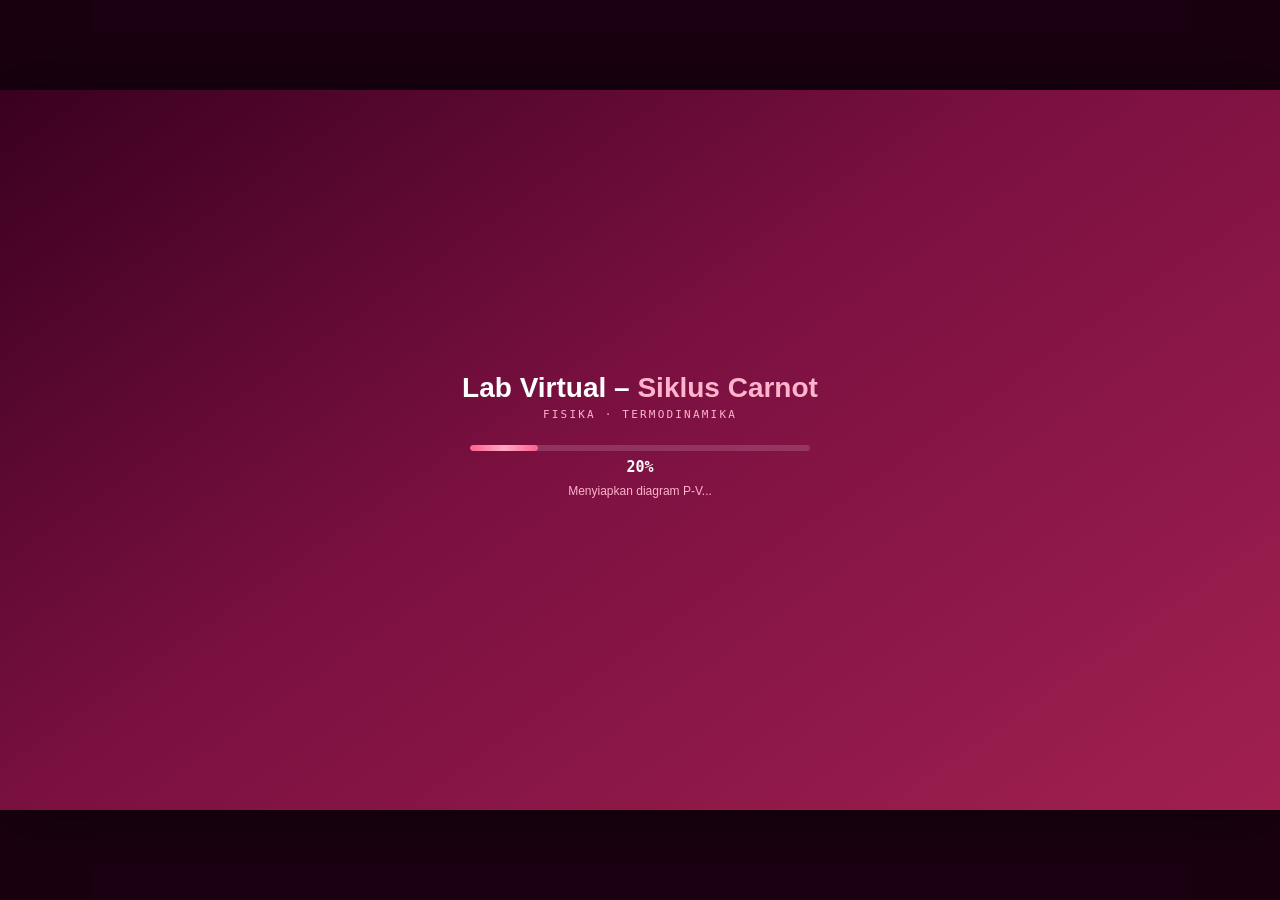
<file: index.html>
<!DOCTYPE html>
<html lang="id">
<head>
<meta charset="UTF-8">
<meta name="viewport" content="width=device-width, initial-scale=1.0">
<meta name="description" content="Lab Virtual Fisika Siklus Carnot - Versi Offline">
<title>Lab Virtual – Siklus Carnot (Offline)</title>
<link href="assets/fonts/fonts.css" rel="stylesheet">
<script src="assets/js/xlsx.full.min.js"></script>
<script src="assets/js/jspdf.umd.min.js"></script>
<script src="assets/js/jspdf.plugin.autotable.min.js"></script>
<style>
:root{
  --bg:#fce4ec;
  --surf:#fff0f5;--surf2:#fde8ef;--surf3:#fdd6e6;
  --border:#f4a7c0;--border2:#e8729a;
  --hot:#c0003c;--hot2:#d63060;--hot3:#8b0027;
  --cold:#0055c0;--cold2:#1a6fd4;--cold3:#003a8a;
  --work:#007040;--work2:#1a8a55;--work3:#004d2c;
  --gold:#b06000;--gold2:#c87800;
  --acc:#9c1a50;--acc2:#b52060;--acc3:#6a0033;
  --text:#2d0018;--text2:#5c1035;--text3:#8a4060;
  --h:52px;--fbase:14px;
}
@media(max-width:768px){:root{--fbase:13px;--h:46px;}}
*{margin:0;padding:0;box-sizing:border-box;}
html,body{margin:0;padding:0;width:100%;height:100%;overflow:hidden;}
body{font-family:"Nunito",sans-serif;background:#1a0010;color:var(--text);display:flex;align-items:center;justify-content:center;}
#wrapper-169::before{content:"";position:absolute;inset:0;pointer-events:none;z-index:0;
  background:
    radial-gradient(ellipse 60% 40% at 10% 5%,rgba(220,100,140,.12) 0%,transparent 60%),
    radial-gradient(ellipse 50% 50% at 90% 90%,rgba(100,150,220,.08) 0%,transparent 55%),
    repeating-linear-gradient(0deg,transparent,transparent 39px,rgba(180,80,120,.04) 40px),
    repeating-linear-gradient(90deg,transparent,transparent 39px,rgba(180,80,120,.04) 40px);
}

/* ==== AUDIO HIDDEN ==== */
audio{display:none;}

/* ==== LOADING ==== */
#loadScreen{position:absolute;inset:0;z-index:99999;
  background:linear-gradient(145deg,#3a0020 0%,#7a1040 45%,#a02050 100%);
  display:flex;flex-direction:column;align-items:center;justify-content:center;
  transition:opacity .7s ease;}
#loadScreen.hide{opacity:0;pointer-events:none;}
.load-logo{width:clamp(64px,8vw,88px);margin-bottom:12px;border-radius:14px;
  box-shadow:0 8px 28px rgba(180,40,80,.5);animation:pulseLogo 2s ease-in-out infinite;}
@keyframes pulseLogo{0%,100%{box-shadow:0 8px 28px rgba(180,40,80,.5);}50%{box-shadow:0 8px 40px rgba(220,80,120,.8);}}
.load-brand{display:flex;align-items:center;gap:10px;margin-bottom:8px;}
.load-brand-logo{width:44px;height:44px;border-radius:10px;background:#fff;padding:3px;box-shadow:0 4px 12px rgba(0,0,0,.3);}
.load-brand-name{font-family:"Space Grotesk",sans-serif;font-size:20px;font-weight:800;color:#fff;letter-spacing:.05em;}
.load-title{font-family:"Space Grotesk",sans-serif;font-size:clamp(18px,2.5vw,28px);font-weight:800;color:#fff;text-align:center;margin-bottom:4px;}
.load-title span{color:#ffb3cc;}
.load-sub{font-family:"JetBrains Mono",monospace;font-size:clamp(9px,1.1vw,11px);color:#ffb3cc;letter-spacing:.2em;text-transform:uppercase;text-align:center;margin-bottom:24px;}
.load-bar-wrap{width:clamp(200px,28vw,340px);height:6px;background:rgba(255,255,255,.15);border-radius:6px;overflow:hidden;margin-bottom:7px;}
.load-bar-slide{height:100%;width:0%;background:linear-gradient(90deg,#ff6090,#ffaac0,#ff6090);border-radius:6px;transition:width .08s linear;}
.load-percent{font-family:"JetBrains Mono",monospace;font-size:clamp(12px,1.4vw,15px);color:#fff;font-weight:700;margin-bottom:8px;text-align:center;}
.load-status{font-size:clamp(10px,1vw,12px);color:#ffb3cc;font-family:"Nunito",sans-serif;margin-bottom:28px;min-height:16px;text-align:center;}
#btnMulai{display:none;background:linear-gradient(135deg,#c0003c,#e0305a);color:#fff;border:none;border-radius:12px;
  padding:12px 32px;font-family:"Space Grotesk",sans-serif;font-size:clamp(13px,1.4vw,16px);font-weight:700;
  cursor:pointer;letter-spacing:.04em;box-shadow:0 4px 20px rgba(200,0,60,.5);
  animation:btnPop .4s cubic-bezier(.34,1.56,.64,1) forwards;transition:transform .18s,box-shadow .18s;}
#btnMulai:hover{transform:translateY(-2px) scale(1.04);box-shadow:0 10px 30px rgba(200,0,60,.7);}
@keyframes btnPop{from{opacity:0;transform:scale(.7);}to{opacity:1;transform:scale(1);}}

/* ==== HEADER ==== */
header{position:relative;z-index:10;height:var(--h);flex-shrink:0;
  background:linear-gradient(135deg,#6a0033,#a02050);
  border-bottom:2px solid rgba(255,255,255,.15);
  display:flex;align-items:center;padding:0 14px;gap:10px;
  box-shadow:0 2px 16px rgba(160,0,60,.3);}
.logo{display:flex;align-items:center;gap:8px;flex-shrink:0;}
.logo-icon{width:34px;height:34px;border-radius:8px;background:#fff;display:flex;align-items:center;justify-content:center;overflow:hidden;padding:2px;box-shadow:0 2px 8px rgba(0,0,0,.2);}
.logo-icon img{width:100%;height:100%;object-fit:contain;}
.logo-text{font-family:"Space Grotesk",sans-serif;font-size:18px;font-weight:800;color:#fff;line-height:1.1;}
.logo-sub{font-size:9px;color:rgba(255,255,255,.7);letter-spacing:.04em;}
.rm-brand{display:flex;align-items:center;gap:5px;margin-left:4px;padding:3px 9px;border-radius:20px;background:rgba(255,255,255,.12);border:1px solid rgba(255,255,255,.25);}
.rm-brand img{width:20px;height:20px;border-radius:4px;}
.rm-brand span{font-family:"Space Grotesk",sans-serif;font-size:11px;font-weight:700;color:#ffe0ee;letter-spacing:.05em;}
nav{display:flex;gap:2px;flex:1;overflow-x:auto;justify-content:flex-end;}
nav::-webkit-scrollbar{display:none;}
.nb{position:relative;background:none;border:none;color:rgba(255,255,255,.72);cursor:pointer;
  font-family:"Nunito",sans-serif;font-size:clamp(11px,1.2vw,13px);font-weight:700;
  padding:0 11px;height:var(--h);white-space:nowrap;transition:color .2s;}
.nb::after{content:"";position:absolute;bottom:0;left:8px;right:8px;height:3px;
  background:#ffb3cc;transform:scaleX(0);transition:transform .2s;border-radius:3px 3px 0 0;}
.nb:hover{color:#fff;}
.nb.active{color:#fff;}
.nb.active::after{transform:scaleX(1);}
#menuToggle{display:none;background:none;border:none;cursor:pointer;padding:6px;color:#fff;flex-shrink:0;}
@media(max-width:700px){
  .logo-sub,.rm-brand{display:none;}
  .logo-text{font-size:15px;}
  #menuToggle{display:flex;align-items:center;margin-left:auto;}
  nav{display:none;flex-direction:column;position:fixed;top:var(--h);right:0;left:0;
    z-index:999;background:#7a1040;border-bottom:1px solid rgba(255,255,255,.2);
    box-shadow:0 8px 24px rgba(0,0,0,.3);gap:0;flex:none;}
  nav.open{display:flex;}
  .nb{height:48px;width:100%;text-align:left;padding:0 18px;font-size:14px;
    display:flex;align-items:center;border-bottom:1px solid rgba(255,255,255,.08);}
  .nb::after{display:none;}
  .nb.active{background:rgba(255,255,255,.12);}
}

/* ==== APP ==== */
#app{position:relative;z-index:1;flex:1;overflow:hidden;display:flex;flex-direction:column;min-height:0;}
.page{display:none;flex:1;overflow:hidden;min-height:0;}
.page.active{display:flex;flex-direction:column;}
@keyframes fu{from{opacity:0;transform:translateY(8px);}to{opacity:1;transform:translateY(0);}}
.page.active{animation:fu .22s ease;}
.scroll{flex:1;overflow-y:auto;padding:10px 14px 14px;}
.scroll::-webkit-scrollbar{width:4px;}
.scroll::-webkit-scrollbar-thumb{background:var(--border2);border-radius:2px;}

/* ==== HERO ==== */
.hero{background:linear-gradient(135deg,#7a1040,#a02050);
  border:1px solid rgba(255,255,255,.2);border-radius:10px;
  padding:10px 16px;margin-bottom:8px;display:flex;align-items:center;gap:16px;
  position:relative;overflow:hidden;flex-shrink:0;box-shadow:0 4px 20px rgba(160,0,60,.2);}
.hero::after{content:"🔥";position:absolute;right:14px;top:-6px;font-size:60px;opacity:.15;pointer-events:none;}
.h-label{font-family:"JetBrains Mono",monospace;font-size:9px;letter-spacing:.18em;color:#ffe0ee;text-transform:uppercase;margin-bottom:2px;}
.h-title{font-family:"Space Grotesk",sans-serif;font-size:clamp(13px,1.9vw,18px);font-weight:800;color:#fff;line-height:1.2;}
.h-title span{color:#ffb3cc;}
.h-desc{font-size:10.5px;color:#ffe0ee;line-height:1.5;max-width:500px;}

/* ==== CARDS ==== */
.card{background:var(--surf);border:1px solid var(--border);border-radius:10px;
  padding:11px 13px;margin-bottom:7px;transition:border-color .2s,box-shadow .2s;
  box-shadow:0 1px 4px rgba(160,0,60,.08);}
.card:hover{border-color:var(--border2);box-shadow:0 4px 14px rgba(160,0,60,.12);}
.ch{display:flex;align-items:center;gap:7px;margin-bottom:8px;}
.ci{width:26px;height:26px;border-radius:7px;display:flex;align-items:center;justify-content:center;font-size:13px;flex-shrink:0;}
.ci.r{background:rgba(192,0,60,.12);}.ci.b{background:rgba(0,80,192,.12);}
.ci.g{background:rgba(0,112,64,.10);}.ci.o{background:rgba(180,80,0,.12);}
.ci.y{background:rgba(180,100,0,.12);}.ci.p{background:rgba(120,0,100,.1);}
.ct{font-family:"Space Grotesk",sans-serif;font-size:clamp(12px,1.4vw,14px);font-weight:700;color:var(--acc);}
.card p{font-size:clamp(11px,1.2vw,13px);line-height:1.7;color:var(--text2);margin-bottom:5px;}
.card p:last-child{margin-bottom:0;}
.two-col{display:grid;grid-template-columns:1fr 1fr;gap:7px;}
.three-col{display:grid;grid-template-columns:repeat(3,1fr);gap:7px;}

/* ==== FRACTION (pecahan) ==== */
.frac{display:inline-flex;flex-direction:column;align-items:center;vertical-align:middle;font-size:0.95em;line-height:1;margin:0 2px;}
.frac .num{border-bottom:1.5px solid currentColor;padding:0 2px 1px;font-size:0.92em;text-align:center;}
.frac .den{padding:1px 2px 0;font-size:0.92em;text-align:center;}
.formula-box{font-family:"JetBrains Mono",monospace;font-size:12px;
  background:rgba(156,26,80,.07);border-left:4px solid var(--acc);
  padding:8px 13px;border-radius:0 7px 7px 0;color:var(--acc);margin:7px 0;font-weight:600;line-height:1.6;}
.formula-box.hot{background:rgba(192,0,60,.08);border-color:var(--hot);color:var(--hot);}
.formula-box.cold{background:rgba(0,80,192,.08);border-color:var(--cold);color:var(--cold);}
.formula-box.work{background:rgba(0,112,64,.07);border-color:var(--work);color:var(--work);}
.formula-box.gold{background:rgba(180,100,0,.08);border-color:var(--gold);color:var(--gold);}

/* ==== CHIPS ==== */
.chips{display:flex;gap:5px;margin:5px 0;flex-wrap:wrap;}
.chip{border-radius:6px;padding:3px 9px;font-size:clamp(10px,1vw,12px);font-weight:600;}
.chip-r{background:rgba(192,0,60,.1);border:1px solid rgba(192,0,60,.25);color:var(--hot);}
.chip-b{background:rgba(0,80,192,.1);border:1px solid rgba(0,80,192,.22);color:var(--cold);}
.chip-g{background:rgba(0,112,64,.08);border:1px solid rgba(0,112,64,.2);color:var(--work);}
.chip-y{background:rgba(180,100,0,.08);border:1px solid rgba(180,100,0,.2);color:var(--gold);}

/* ==== OLIST ==== */
.olist{list-style:none;}
.olist li{display:flex;align-items:flex-start;gap:7px;font-size:clamp(11px,1.2vw,13px);
  color:var(--text2);line-height:1.65;padding:4px 0;border-bottom:1px solid var(--border);}
.olist li:last-child{border-bottom:none;}
.olist li::before{content:"›";color:var(--acc2);font-weight:800;font-size:16px;margin-top:-1px;}

/* ==== STEPS ==== */
.steps{display:flex;flex-direction:column;gap:5px;}
.step{display:flex;gap:10px;align-items:flex-start;background:var(--surf2);
  border:1px solid var(--border);border-radius:8px;padding:7px 10px;transition:border-color .17s;}
.step:hover{border-color:var(--acc2);background:var(--surf3);}
.snum{min-width:20px;height:20px;border-radius:50%;background:rgba(156,26,80,.15);
  border:1px solid rgba(156,26,80,.3);display:flex;align-items:center;justify-content:center;
  font-family:"JetBrains Mono",monospace;font-size:9px;color:var(--acc);flex-shrink:0;}
.step p{font-size:clamp(11px,1.2vw,13px);color:var(--text2);line-height:1.6;margin:0;}
.notebox{background:rgba(255,200,50,.08);border:1px solid rgba(200,130,0,.2);border-radius:8px;padding:8px 12px;margin-top:7px;}
.notebox .nt{font-size:9px;font-weight:700;color:var(--gold);letter-spacing:.06em;text-transform:uppercase;margin-bottom:3px;}
.notebox p{font-size:clamp(11px,1.1vw,12.5px);color:var(--text2);line-height:1.6;margin:0;}

/* ==== DRAG DROP ==== */
.drag-card{background:var(--surf);border:1.5px solid var(--border);border-radius:10px;
  padding:9px 7px;text-align:center;cursor:grab;
  transition:transform .15s,box-shadow .15s,border-color .15s,opacity .2s;
  user-select:none;position:relative;min-height:78px;touch-action:none;}
.drag-card:hover{transform:translateY(-2px);box-shadow:0 4px 14px rgba(160,0,60,.15);border-color:var(--border2);}
.drag-card:active{cursor:grabbing;transform:scale(.96);}
.drag-card.alat{background:rgba(192,0,60,.06);border-color:rgba(192,0,60,.2);}
.drag-card.bahan{background:rgba(0,80,192,.06);border-color:rgba(0,80,192,.2);}
.drag-card.dragging{opacity:.3;transform:scale(.95);filter:grayscale(.5);}
.drag-card.placed{opacity:.45;cursor:not-allowed;filter:grayscale(.4);}
.drag-icon{height:38px;display:flex;align-items:center;justify-content:center;margin-bottom:4px;font-size:26px;}
.drag-name{font-size:10.5px;font-weight:700;color:var(--text);line-height:1.3;margin-bottom:2px;}
.drag-sub{font-size:9px;color:var(--text3);}
.drag-card.touch-grabbing{transform:scale(1.06);box-shadow:0 8px 24px rgba(160,0,60,.2);border-color:var(--acc);z-index:10;}
.drop-zone{border:2px dashed var(--border2);border-radius:9px;padding:8px;
  display:flex;flex-wrap:wrap;gap:7px;align-content:flex-start;
  transition:background .2s,border-color .2s;position:relative;min-height:50px;}
.drop-zone.drag-over{background:rgba(156,26,80,.06);border-color:var(--acc2);}
.drop-hint{position:absolute;inset:0;display:flex;align-items:center;justify-content:center;
  font-size:11px;color:var(--text3);pointer-events:none;font-style:italic;}

/* ==== SIMULASI ==== */
.ctrl-panel{background:var(--surf);border:1px solid var(--border);border-radius:10px;
  padding:10px;display:flex;flex-direction:column;gap:7px;overflow-y:auto;}
.ctrl-panel h3{font-family:"Space Grotesk",sans-serif;font-size:11.5px;font-weight:700;color:var(--acc);}
.cg label{display:block;font-size:9px;font-weight:700;color:var(--text3);letter-spacing:.08em;text-transform:uppercase;margin-bottom:3px;}
.sim-right{display:flex;flex-direction:column;gap:7px;overflow:hidden;}
.canvas-wrap{background:var(--surf);border:1px solid var(--border);border-radius:10px;
  padding:8px;flex:1;min-height:0;display:flex;flex-direction:column;}
.canvas-wrap h3{font-family:"Space Grotesk",sans-serif;font-size:11px;font-weight:700;color:var(--acc);margin-bottom:5px;flex-shrink:0;}
#simCanvas{border-radius:7px;display:block;background:#fff8fc;border:1px solid var(--border);}
#pvCanvas{border-radius:7px;display:block;background:#fff8fc;border:1px solid var(--border);}
.statsrow{display:flex;gap:5px;flex-shrink:0;margin-top:5px;}
.sbox{flex:1;background:var(--surf2);border:1px solid var(--border);border-radius:7px;padding:6px;text-align:center;}
.sv{font-family:"JetBrains Mono",monospace;font-size:14px;font-weight:700;display:block;}
.sv.hot{color:var(--hot);}.sv.cold{color:var(--cold);}.sv.work{color:var(--work);}.sv.gold{color:var(--gold);}
.sl{font-size:11px;font-weight:800;color:var(--text2);letter-spacing:.06em;}
.select-ctrl{width:100%;background:var(--surf);border:1px solid var(--border);
  border-radius:6px;color:var(--text);padding:5px 24px 5px 8px;
  font-family:"Nunito",sans-serif;font-size:11px;outline:none;cursor:pointer;appearance:none;
  background-image:url("data:image/svg+xml,%3Csvg xmlns='http://www.w3.org/2000/svg' width='10' height='10' viewBox='0 0 10 10'%3E%3Cpath fill='%239c1a50' d='M5 7L0 2h10z'/%3E%3C/svg%3E");
  background-repeat:no-repeat;background-position:right 7px center;}
.select-ctrl:focus{border-color:var(--acc);}
.btn{width:100%;border:none;border-radius:7px;padding:7px;font-family:"Nunito",sans-serif;font-size:11px;font-weight:700;cursor:pointer;transition:all .17s;}
.btn-start{background:linear-gradient(135deg,#c0003c,#d63060);color:#fff;box-shadow:0 2px 8px rgba(192,0,60,.25);}
.btn-start:hover{transform:translateY(-1px);box-shadow:0 4px 14px rgba(192,0,60,.35);}
.btn-reset{background:var(--surf2);border:1px solid var(--border);color:var(--text2);}
.btn-reset:hover{border-color:var(--acc);color:var(--acc);}
.btn-sound-on{background:linear-gradient(135deg,#c0003c,#d63060);color:#fff;}
.btn-sound-off{background:var(--surf2);border:1px solid var(--border);color:var(--text3);}
input[type="range"]{width:100%;height:4px;background:var(--border);border-radius:4px;appearance:none;outline:none;cursor:pointer;}
input[type="range"]::-webkit-slider-thumb{appearance:none;width:13px;height:13px;background:var(--acc2);cursor:pointer;border-radius:50%;border:2px solid var(--bg);}

/* ==== PHASE BADGE ==== */
.phase-badge{display:inline-flex;align-items:center;gap:5px;font-size:10px;font-weight:800;padding:3px 10px;border-radius:20px;letter-spacing:.05em;}
.phase-1{background:rgba(192,0,60,.12);color:var(--hot);border:1px solid rgba(192,0,60,.25);}
.phase-2{background:rgba(180,100,0,.1);color:var(--gold);border:1px solid rgba(180,100,0,.22);}
.phase-3{background:rgba(0,80,192,.1);color:var(--cold);border:1px solid rgba(0,80,192,.22);}
.phase-4{background:rgba(0,112,64,.08);color:var(--work);border:1px solid rgba(0,112,64,.18);}

/* ==== QUIZ ==== */
.quiz-nav-header{display:flex;align-items:center;justify-content:space-between;flex-wrap:wrap;gap:6px;
  padding:10px 14px;background:linear-gradient(135deg,#7a1040,#a02050);
  border:1px solid rgba(255,255,255,.2);border-radius:12px;margin-bottom:10px;flex-shrink:0;}
.qprog{display:flex;gap:4px;flex-wrap:wrap;}
.qprog-dot{width:30px;height:30px;border-radius:7px;border:2px solid rgba(255,255,255,.2);
  background:rgba(255,255,255,.08);font-size:11px;font-weight:700;color:rgba(255,255,255,.6);
  cursor:pointer;display:flex;align-items:center;justify-content:center;transition:all .17s;}
.qprog-dot:hover{background:rgba(255,255,255,.18);color:#fff;}
.qprog-dot.answered{border-color:#ffb3cc;color:#ffe0ee;background:rgba(255,180,200,.15);}
.qprog-dot.current{background:#ff6090;color:#fff;border-color:#ff6090;}
.q-card{background:var(--surf);border:1px solid var(--border);border-radius:14px;
  padding:20px 26px;flex:1;display:flex;flex-direction:column;overflow:hidden;}
.qnum{font-family:"JetBrains Mono",monospace;font-size:12px;color:var(--acc);letter-spacing:.1em;margin-bottom:7px;font-weight:700;}
.qtype-badge{display:inline-block;font-size:11px;font-weight:800;padding:3px 12px;border-radius:6px;margin-bottom:10px;}
.badge-mc{background:rgba(156,26,80,.1);border:1.5px solid rgba(156,26,80,.25);color:var(--acc);}
.badge-tf{background:rgba(180,100,0,.08);border:1.5px solid rgba(180,100,0,.2);color:var(--gold);}
.qtext{font-size:clamp(13px,1.8vw,19px);color:var(--text);line-height:1.6;font-weight:700;margin-bottom:16px;flex-shrink:0;}
.opts{list-style:none;display:flex;flex-direction:column;gap:6px;flex:1;overflow-y:auto;padding-right:2px;}
.opt{display:flex;align-items:center;gap:12px;background:var(--surf2);
  border:2px solid var(--border);border-radius:10px;padding:10px 14px;
  cursor:pointer;transition:all .18s;font-size:clamp(13px,1.4vw,16px);color:var(--text2);font-weight:600;}
.opt:hover{border-color:var(--acc2);background:var(--surf3);color:var(--text);transform:translateX(4px);}
.opt-letter{width:28px;height:28px;border-radius:50%;background:rgba(156,26,80,.12);border:1.5px solid rgba(156,26,80,.2);
  display:flex;align-items:center;justify-content:center;font-family:"Space Grotesk",sans-serif;
  font-size:13px;font-weight:800;color:var(--acc);flex-shrink:0;}
.opt.sel .opt-letter{background:var(--acc);color:#fff;border-color:var(--acc);}
.opt.correct .opt-letter{background:var(--work);color:#fff;border-color:var(--work);}
.opt.wrong .opt-letter{background:var(--hot);color:#fff;border-color:var(--hot);}
.opt-text{flex:1;line-height:1.4;}
.opt.sel{border-color:var(--acc);background:rgba(156,26,80,.07);color:var(--acc);}
.opt.correct{background:rgba(0,112,64,.08);border-color:var(--work);color:var(--work);}
.opt.wrong{background:rgba(192,0,60,.08);border-color:var(--hot);color:var(--hot);}
.qfb{margin-top:10px;padding:11px 14px;border-radius:10px;font-size:clamp(11px,1.3vw,14px);display:none;line-height:1.6;}
.qfb.on{display:block;}
.qfb.ok{background:rgba(0,112,64,.07);color:var(--work);border:2px solid rgba(0,112,64,.2);}
.qfb.bad{background:rgba(192,0,60,.07);color:var(--hot);border:2px solid rgba(192,0,60,.2);}
.quiz-foot{display:flex;align-items:center;gap:10px;padding-top:10px;flex-shrink:0;}
.btn-qnav{padding:9px 20px;border-radius:10px;font-family:"Space Grotesk",sans-serif;
  font-size:clamp(12px,1.3vw,15px);font-weight:700;cursor:pointer;transition:all .18s;border:none;}
.btn-prev{background:var(--surf2);border:2px solid var(--border);color:var(--text2);}
.btn-prev:hover{border-color:var(--acc);color:var(--acc);}
.btn-next{background:linear-gradient(135deg,#c0003c,#d63060);color:#fff;box-shadow:0 3px 12px rgba(192,0,60,.25);}
.btn-next:hover{box-shadow:0 6px 20px rgba(192,0,60,.4);transform:translateY(-1px);}
.btn-submit-q{background:linear-gradient(135deg,#1b5e20,#2e7d32);color:#fff;}
.qcounter{margin-left:auto;font-family:"JetBrains Mono",monospace;font-size:12px;color:var(--text3);}

/* ==== SCORE ==== */
.score-overlay{position:absolute;inset:0;background:rgba(80,0,30,.55);display:none;
  align-items:center;justify-content:center;z-index:200;backdrop-filter:blur(8px);}
.score-overlay.on{display:flex;}
.score-box{background:var(--surf);border:1px solid var(--border);border-radius:16px;
  padding:30px 40px;text-align:center;box-shadow:0 20px 60px rgba(0,0,0,.25);
  animation:fu .28s ease;min-width:280px;}
.score-big{font-family:"Space Grotesk",sans-serif;font-size:64px;font-weight:800;color:var(--hot);line-height:1;}
.score-pct{font-size:18px;color:var(--text3);margin-top:2px;}
.score-sub{font-size:12px;color:var(--text2);margin:7px 0 3px;}
.score-grade{font-size:14px;font-weight:700;margin-top:7px;}
.score-actions{display:flex;gap:8px;justify-content:center;margin-top:16px;}
.btn-score{padding:8px 18px;border-radius:7px;font-family:"Nunito",sans-serif;font-size:12px;font-weight:700;cursor:pointer;border:none;transition:all .17s;}
.btn-review{background:var(--surf2);border:1px solid var(--border);color:var(--text2);}
.btn-ulangi{background:linear-gradient(135deg,#c0003c,#d63060);color:#fff;}

/* ==== LKPD ==== */
.lkpd-section{background:var(--surf);border:1px solid var(--border);border-radius:12px;padding:16px 18px;margin-bottom:12px;}
.lkpd-section h3{font-family:"Space Grotesk",sans-serif;font-size:17px;font-weight:800;
  color:var(--acc);margin-bottom:8px;padding-bottom:6px;border-bottom:1px solid var(--border);}
.lkpd-input{width:100%;border:1.5px solid var(--border);border-radius:8px;padding:10px 13px;
  font-family:"Nunito",sans-serif;font-size:14px;color:var(--text);background:var(--surf2);
  outline:none;transition:border-color .17s;margin-bottom:5px;}
.lkpd-input:focus{border-color:var(--acc);}
.lkpd-label{font-size:14px;font-weight:800;color:var(--text);margin-bottom:5px;display:block;}
.lkpd-row{display:grid;grid-template-columns:1fr 1fr;gap:10px;margin-bottom:8px;}
.excel-table{width:100%;border-collapse:collapse;margin-top:10px;font-size:.82rem;
  border:2px solid var(--border);background:var(--surf);color:var(--text);}
.excel-table th{background:rgba(156,26,80,.15);padding:10px 8px;border:1px solid var(--border2);
  text-align:center;color:var(--acc);font-weight:800;font-size:12px;letter-spacing:.02em;}
.excel-table td{border:1px solid var(--border);padding:0;}
.excel-table input{width:100%;padding:9px 6px;border:none;outline:none;background:transparent;font-size:13px;
  text-align:center;font-size:.78rem;color:var(--text);}
.excel-table input:focus{background:rgba(156,26,80,.05);}
.btn-download{background:var(--acc);color:white;padding:8px 16px;border-radius:8px;font-size:11px;
  font-weight:700;margin-top:9px;cursor:pointer;display:inline-flex;align-items:center;gap:5px;
  border:none;transition:all .2s;box-shadow:0 2px 6px rgba(156,26,80,.25);margin-right:7px;}
.btn-download:hover{background:var(--acc3);transform:translateY(-1px);}
.btn-download-pdf{background:#b71c1c;}
.btn-download-pdf:hover{background:#7f0000;}
.btn-download-xlsx{background:#1a5e20;}
.btn-download-xlsx:hover{background:#0a3a10;}

/* ==== TOAST ==== */
#ambilToast{display:none;position:absolute;bottom:20px;left:50%;transform:translateX(-50%);
  background:var(--acc3);color:#fff;border:1px solid var(--acc2);border-radius:10px;
  padding:10px 20px;font-family:"Space Grotesk",sans-serif;font-size:13px;font-weight:700;
  z-index:5000;box-shadow:0 4px 20px rgba(0,0,0,.2);pointer-events:none;transition:opacity .3s;}

/* ==== LIFE CARDS ==== */
.life-grid{display:grid;grid-template-columns:repeat(auto-fill,minmax(200px,1fr));gap:8px;}
.life-card{background:var(--surf);border:1px solid var(--border);border-radius:10px;padding:10px 11px;display:flex;gap:9px;align-items:flex-start;}
.life-icon{font-size:24px;flex-shrink:0;width:38px;height:38px;display:flex;align-items:center;justify-content:center;border-radius:8px;}
.life-icon.hot{background:rgba(192,0,60,.1);}.life-icon.cold{background:rgba(0,80,192,.08);}
.life-icon.work{background:rgba(0,112,64,.07);}
.life-text h4{font-family:"Space Grotesk",sans-serif;font-size:12px;font-weight:700;color:var(--acc);margin-bottom:3px;}
.life-text p{font-size:10.5px;color:var(--text2);line-height:1.55;margin:0;}

::-webkit-scrollbar{width:4px;height:4px;}
::-webkit-scrollbar-track{background:transparent;}
::-webkit-scrollbar-thumb{background:var(--border2);border-radius:2px;}

/* ==== 16:9 FULLSCREEN WRAPPER ==== */
#wrapper-169{
  position:relative;
  width:100vw;
  height:calc(100vw * 9 / 16);
  max-height:100vh;
  max-width:calc(100vh * 16 / 9);
  display:flex;
  flex-direction:column;
  overflow:hidden;
  background:var(--bg);
  box-shadow:0 0 60px rgba(0,0,0,0.5);
}
@media(min-aspect-ratio:16/9){
  #wrapper-169{width:calc(100vh * 16/9);height:100vh;max-width:none;max-height:none;}
}

/* LKPD Pagination */
.lkpd-pg{display:none;flex:1;overflow-y:auto;padding:8px 14px 12px;}
.lkpd-pg.active{display:flex;flex-direction:column;}
.lkpd-pg::-webkit-scrollbar{width:4px;}
.lkpd-pg::-webkit-scrollbar-thumb{background:var(--border2);}
</style>
</head>
<body>
<div id="wrapper-169">

<!-- SOUNDS – same as reference file -->
<audio id="clickSfx" src="assets/sounds/jump.wav" preload="auto"></audio>
<audio id="sndBenar" src="assets/sounds/benar.wav" preload="auto"></audio>
<audio id="sndSalah" src="assets/sounds/salah.wav" preload="auto"></audio>
<audio id="sndBerhasil" src="assets/sounds/berhasil.wav" preload="auto"></audio>

<!-- ===== LOADING ===== -->
<div id="loadScreen">
  
  <div class="load-title">Lab Virtual – <span>Siklus Carnot</span></div>
  <div class="load-sub">Fisika · Termodinamika</div>
  <div class="load-bar-wrap"><div class="load-bar-slide" id="loadBar"></div></div>
  <div class="load-percent" id="loadPct">0%</div>
  <div class="load-status" id="loadStatus">Memuat modul termodinamika...</div>
  <button id="btnMulai" onclick="startApp()">🔥 Mulai Praktikum</button>
</div>

<!-- ===== HEADER ===== -->
<header>
  <div class="logo">
    <div class="logo-icon"><img src="[data-uri]" alt="RM"></div>
    <div><div class="logo-text">Lab Virtual</div><div class="logo-sub">Fisika · Siklus Carnot</div></div>
  </div>
  
  <button id="menuToggle" onclick="toggleMenu()" aria-label="Menu">
    <svg width="22" height="22" viewBox="0 0 24 24" fill="none" stroke="currentColor" stroke-width="2.5" stroke-linecap="round"><line x1="3" y1="6" x2="21" y2="6"/><line x1="3" y1="12" x2="21" y2="12"/><line x1="3" y1="18" x2="21" y2="18"/></svg>
  </button>
  <nav id="mainNav">
    <button class="nb active" onclick="showPage('tujuan',this)">🎯 Tujuan</button>
    <button class="nb" onclick="showPage('teori',this)">📚 Teori</button>
    <button class="nb" onclick="showPage('prosedur',this)">📋 Prosedur</button>
    <button class="nb" onclick="showPage('simulasi',this)">🔥 Simulasi</button>
    <button class="nb" onclick="showPage('lkpd',this)">📝 LKPD</button>
    <button class="nb" onclick="showPage('kehidupan',this)">🌍 Kehidupan</button>
    <button class="nb" onclick="showPage('kuis',this)">🏆 Kuis</button>
  </nav>
</header>

<div id="app">

<!-- ===== TUJUAN ===== -->
<div id="page-tujuan" class="page active">
  <div style="display:flex;flex-direction:column;flex:1;overflow:hidden;padding:10px 14px;">
    <div class="hero" style="flex-shrink:0;margin-bottom:10px;">
      <div>
        <div class="h-title">🎯 Tujuan <span>Pembelajaran</span></div>
        <div class="h-desc">Lab Virtual Fisika – Siklus Carnot &amp; Efisiensi Mesin Kalor</div>
      </div>
    </div>
    <div style="display:grid;grid-template-columns:1fr 1fr;gap:10px;flex:1;min-height:0;overflow:hidden;">
      <div class="card" style="margin-bottom:0;overflow:auto;">
        <div class="ch"><div class="ci r">📘</div><div class="ct">Tujuan Pembelajaran</div></div>
        <p style="font-size:12px;color:var(--text2);margin-bottom:8px;">Setelah mengikuti pembelajaran ini, murid mampu:</p>
        <ul class="olist">
          <li>Murid mampu menganalisis sifat-sifat fluida statis (massa jenis, tekanan, tekanan hidrostatis, dan tekanan mutlak)</li>
          <li>Menjelaskan 4 proses dalam siklus Carnot secara kualitatif dan kuantitatif</li>
          <li>Menghitung efisiensi mesin Carnot menggunakan suhu sumber dan reservoir</li>
          <li>Membandingkan efisiensi mesin Carnot ideal dengan mesin nyata</li>
          <li>Menganalisis hubungan suhu reservoir terhadap efisiensi mesin</li>
        </ul>
      </div>
      <div class="card" style="margin-bottom:0;overflow:auto;">
        <div class="ch"><div class="ci b">🔬</div><div class="ct">Tujuan Percobaan</div></div>
        <p style="font-size:12px;color:var(--text2);margin-bottom:8px;">Melalui simulasi virtual, peserta didik dapat:</p>
        <ul class="olist">
          <li>Menjelaskan 4 proses dalam siklus Carnot secara kualitatif dan kuantitatif</li>
          <li>Menghitung efisiensi mesin Carnot menggunakan suhu sumber dan reservoir</li>
          <li>Membandingkan efisiensi mesin Carnot ideal dengan mesin nyata</li>
          <li>Menganalisis hubungan suhu reservoir terhadap efisiensi mesin</li>
        </ul>
        <div class="notebox" style="margin-top:8px;"><div class="nt">💡 Info</div><p>Gunakan menu <strong>Simulasi</strong> untuk menjalankan percobaan virtual dan <strong>LKPD</strong> untuk mencatat data.</p></div>
      </div>
    </div>
  </div>
</div>

<!-- ===== TEORI ===== -->
<div id="page-teori" class="page">
  <div id="teori-section-nav" style="display:flex;align-items:center;justify-content:space-between;padding:4px 14px;background:rgba(156,26,80,.06);border-bottom:1px solid var(--border);flex-shrink:0;">
    <button onclick="teoriNav(-1)" style="background:var(--surf2);border:1px solid var(--border);border-radius:6px;padding:4px 12px;font-size:11px;font-weight:700;color:var(--text2);cursor:pointer;">← Sebelumnya</button>
    <span id="teori-page-indicator" style="font-family:JetBrains Mono,monospace;font-size:11px;color:var(--acc);font-weight:700;">1 / 2</span>
    <button onclick="teoriNav(1)" style="background:linear-gradient(135deg,#c0003c,#d63060);color:#fff;border:none;border-radius:6px;padding:4px 12px;font-size:11px;font-weight:700;cursor:pointer;">Berikutnya →</button>
  </div>
  <div id="teori-pages-container" style="flex:1;overflow:hidden;display:flex;flex-direction:column;">
  <div class="lkpd-pg active" id="teori-pg-1" style="padding:8px 14px;">
    <div class="hero">
      <div>
        <div class="h-title">Siklus <span>Carnot</span> &amp; Efisiensi Mesin Kalor</div>
        <div class="h-desc">Siklus reversibel ideal oleh Sadi Carnot (1824) — empat proses termodinamika dan batas efisiensi yang tidak dapat dilampaui mesin nyata mana pun.</div>
      </div>
    </div>

    <div style="display:grid;grid-template-columns:1fr 1fr;gap:7px;flex:1;min-height:0;">
    <!-- Row 1: Dasar Teori -->
    <div class="card" style="margin-bottom:0;overflow:auto;">
        <div class="ch"><div class="ci o">🔥</div><div class="ct">Konsep Mesin Kalor</div></div>
        <p><strong style="color:var(--hot);">Nicolas Léonard Sadi Carnot</strong> (1824) memperkenalkan mesin kalor ideal yang bekerja antara dua reservoir suhu.</p>
        <p>Sebuah <strong>mesin kalor</strong> menyerap kalor Q<sub>H</sub> dari sumber panas (T<sub>H</sub>), mengubah sebagian jadi usaha W, dan membuang Q<sub>C</sub> ke reservoir dingin (T<sub>C</sub>).</p>
        <div class="formula-box hot">Q<sub>H</sub> = W + Q<sub>C</sub> &nbsp;(Hukum I Termodinamika)</div>
        <div class="chips">
          <span class="chip chip-r">T<sub>H</sub> = Suhu Tinggi</span>
          <span class="chip chip-b">T<sub>C</sub> = Suhu Rendah</span>
        </div>
    </div>

    <!-- Row 2: 4 Proses -->
    <div class="card" style="margin-bottom:0;overflow:auto;">
      <div class="ch"><div class="ci b">📐</div><div class="ct">4 Proses dalam Siklus Carnot</div></div>
      <div class="two-col">
        <div style="background:rgba(192,0,60,.05);border:1px solid rgba(192,0,60,.15);border-radius:8px;padding:9px 10px;">
          <div style="font-size:11px;font-weight:800;color:var(--hot);margin-bottom:5px;">① Ekspansi Isotermal (A→B)</div>
          <p style="font-size:11.5px;color:var(--text2);line-height:1.6;">Gas menyerap kalor Q<sub>H</sub> dari sumber panas pada suhu konstan T<sub>H</sub>. Volume meningkat. ΔU = 0, W = Q<sub>H</sub>.</p>
          <div class="formula-box hot" style="margin:5px 0 0;font-size:11px;">Q<sub>H</sub> = nRT<sub>H</sub> ln<span class="frac"><span class="num">V<sub>B</sub></span><span class="den">V<sub>A</sub></span></span></div>
        </div>
        <div style="background:rgba(180,100,0,.05);border:1px solid rgba(180,100,0,.15);border-radius:8px;padding:9px 10px;">
          <div style="font-size:11px;font-weight:800;color:var(--gold);margin-bottom:5px;">② Ekspansi Adiabatik (B→C)</div>
          <p style="font-size:11.5px;color:var(--text2);line-height:1.6;">Gas berekspansi tanpa pertukaran kalor (Q=0). Suhu turun T<sub>H</sub> → T<sub>C</sub>. W = −ΔU.</p>
          <div class="formula-box gold" style="margin:5px 0 0;font-size:11px;">T<sub>H</sub>V<sub>B</sub><sup>γ−1</sup> = T<sub>C</sub>V<sub>C</sub><sup>γ−1</sup></div>
        </div>
        <div style="background:rgba(0,80,192,.05);border:1px solid rgba(0,80,192,.15);border-radius:8px;padding:9px 10px;">
          <div style="font-size:11px;font-weight:800;color:var(--cold);margin-bottom:5px;">③ Kompresi Isotermal (C→D)</div>
          <p style="font-size:11.5px;color:var(--text2);line-height:1.6;">Gas dikompresi, membuang kalor Q<sub>C</sub> ke reservoir dingin pada suhu konstan T<sub>C</sub>. Volume berkurang.</p>
          <div class="formula-box cold" style="margin:5px 0 0;font-size:11px;">Q<sub>C</sub> = nRT<sub>C</sub> ln<span class="frac"><span class="num">V<sub>C</sub></span><span class="den">V<sub>D</sub></span></span></div>
        </div>
        <div style="background:rgba(0,112,64,.04);border:1px solid rgba(0,112,64,.15);border-radius:8px;padding:9px 10px;">
          <div style="font-size:11px;font-weight:800;color:var(--work);margin-bottom:5px;">④ Kompresi Adiabatik (D→A)</div>
          <p style="font-size:11.5px;color:var(--text2);line-height:1.6;">Gas dikompresi tanpa pertukaran kalor (Q=0). Suhu naik T<sub>C</sub> → T<sub>H</sub>. Kembali ke keadaan awal.</p>
          <div class="formula-box work" style="margin:5px 0 0;font-size:11px;">T<sub>C</sub>V<sub>D</sub><sup>γ−1</sup> = T<sub>H</sub>V<sub>A</sub><sup>γ−1</sup></div>
        </div>
      </div>
    </div>

    </div><!-- end two-col grid -->
  </div><!-- teori-pg-1 -->
  <div class="lkpd-pg" id="teori-pg-2" style="padding:8px 14px;display:flex;flex-direction:column;">
    <!-- Row 3: Efisiensi + Teorema + COP -->
    <div style="font-family:Space Grotesk,sans-serif;font-size:13px;font-weight:700;color:var(--acc);margin-bottom:8px;flex-shrink:0;">⚡ Rumus &amp; Teorema Siklus Carnot</div>
    <div class="three-col" style="flex:1;min-height:0;gap:7px;">
      <div class="card" style="margin-bottom:0;overflow:auto;">
        <div class="ch"><div class="ci y">⚡</div><div class="ct">Efisiensi Carnot</div></div>
        <p>Efisiensi (η) adalah rasio usaha terhadap kalor yang diserap:</p>
        <div class="formula-box gold">η = <span class="frac"><span class="num">W</span><span class="den">Q<sub>H</sub></span></span> = 1 − <span class="frac"><span class="num">Q<sub>C</sub></span><span class="den">Q<sub>H</sub></span></span></div>
        <p>Untuk mesin Carnot ideal (<span class="frac"><span class="num">Q<sub>H</sub></span><span class="den">T<sub>H</sub></span></span> = <span class="frac"><span class="num">Q<sub>C</sub></span><span class="den">T<sub>C</sub></span></span>):</p>
        <div class="formula-box gold">η<sub>Carnot</sub> = 1 − <span class="frac"><span class="num">T<sub>C</sub></span><span class="den">T<sub>H</sub></span></span></div>
        <p style="color:var(--hot);font-size:11px;font-weight:700;">⚠ Suhu dalam Kelvin! (K = °C + 273)</p>
        <div class="chips" style="margin-top:5px;">
          <span class="chip chip-r">T<sub>H</sub>↑ → η↑</span>
          <span class="chip chip-b">T<sub>C</sub>↓ → η↑</span>
          <span class="chip chip-r">η &lt; 100%</span>
        </div>
      </div>
      <div class="card" style="margin-bottom:0;overflow:auto;">
        <div class="ch"><div class="ci p">📜</div><div class="ct">Teorema Carnot &amp; Entropi</div></div>
        <p><strong>Teorema Carnot:</strong> Tidak ada mesin antara dua reservoir yang dapat melebihi efisiensi mesin Carnot reversibel.</p>
        <div class="formula-box" style="margin:5px 0;">η<sub>nyata</sub> ≤ η<sub>Carnot</sub></div>
        <p><strong>Entropi:</strong> Untuk siklus Carnot reversibel, perubahan entropi total = 0:</p>
        <div class="formula-box">ΔS = <span class="frac"><span class="num">Q<sub>H</sub></span><span class="den">T<sub>H</sub></span></span> − <span class="frac"><span class="num">Q<sub>C</sub></span><span class="den">T<sub>C</sub></span></span> = 0</div>
        <p>Mesin ireversibel nyata: ΔS<sub>total</sub> &gt; 0, efisiensi berkurang.</p>
      </div>
      <div class="card" style="margin-bottom:0;overflow:auto;">
        <div class="ch"><div class="ci g">🔄</div><div class="ct">Siklus Carnot Terbalik</div></div>
        <p>Siklus dibalik → <strong>Refrigerator</strong> atau <strong>Pompa Kalor</strong>: usaha W memindahkan kalor dari T<sub>C</sub> ke T<sub>H</sub>.</p>
        <p><strong>COP Refrigerator:</strong></p>
        <div class="formula-box cold" style="font-size:11px;">COP<sub>R</sub> = <span class="frac"><span class="num">Q<sub>C</sub></span><span class="den">W</span></span> = <span class="frac"><span class="num">T<sub>C</sub></span><span class="den">T<sub>H</sub>−T<sub>C</sub></span></span></div>
        <p><strong>COP Pompa Kalor:</strong></p>
        <div class="formula-box hot" style="font-size:11px;">COP<sub>HP</sub> = <span class="frac"><span class="num">Q<sub>H</sub></span><span class="den">W</span></span> = <span class="frac"><span class="num">T<sub>H</sub></span><span class="den">T<sub>H</sub>−T<sub>C</sub></span></span></div>
        <p style="font-size:11px;margin-top:4px;">Hubungan: COP<sub>HP</sub> = COP<sub>R</sub> + 1</p>
      </div>
    </div>
  </div><!-- teori-pg-2 -->
  </div><!-- teori-pages-container -->
</div>

<!-- ===== PROSEDUR ===== -->
<div id="page-prosedur" class="page">
  <div style="flex:1;overflow:hidden;display:flex;flex-direction:column;padding:8px 14px 10px;">
    <div class="two-col" style="flex:1;min-height:0;gap:8px;">
      <div class="card" style="margin-bottom:0;overflow:auto;">
        <div class="ch"><div class="ci r">🔥</div><div class="ct">Persiapan Simulasi</div></div>
        <div class="steps">
          <div class="step"><div class="snum">1</div><p>Buka halaman <strong>Simulasi</strong>. Atur suhu sumber panas <strong>T<sub>H</sub></strong> (misal 600 K) menggunakan slider.</p></div>
          <div class="step"><div class="snum">2</div><p>Atur suhu reservoir dingin <strong>T<sub>C</sub></strong> (misal 300 K). Pastikan T<sub>H</sub> &gt; T<sub>C</sub>.</p></div>
          <div class="step"><div class="snum">3</div><p>Pilih kecepatan animasi. <strong>Lambat</strong> untuk observasi detail fase, <strong>Cepat</strong> untuk pengambilan data.</p></div>
          <div class="step"><div class="snum">4</div><p>Tekan <strong>▶ Jalankan</strong>. Amati animasi piston, perubahan suhu, dan diagram P-V yang terbentuk.</p></div>
          <div class="step"><div class="snum">5</div><p>Perhatikan <strong>fase aktif</strong> siklus (badge warna) dan nilai Q<sub>H</sub>, Q<sub>C</sub>, W, η di panel statistik.</p></div>
        </div>
        <div class="notebox"><div class="nt">💡 Tips</div><p>Gunakan <strong>Pause</strong> untuk berhenti pada fase tertentu dan amati nilai termodinamika secara detail.</p></div>
      </div>
      <div class="card" style="margin-bottom:0;overflow:auto;">
        <div class="ch"><div class="ci b">📊</div><div class="ct">Pengambilan Data &amp; Analisis</div></div>
        <div class="steps">
          <div class="step"><div class="snum">6</div><p>Catat nilai <strong>T<sub>H</sub>, T<sub>C</sub>, Q<sub>H</sub>, Q<sub>C</sub>, W</strong> dari panel statistik untuk satu siklus penuh.</p></div>
          <div class="step"><div class="snum">7</div><p>Hitung efisiensi dengan dua cara: <strong>η = <span class="frac"><span class="num">W</span><span class="den">Q<sub>H</sub></span></span></strong> dan <strong>η = 1 − <span class="frac"><span class="num">T<sub>C</sub></span><span class="den">T<sub>H</sub></span></span></strong>. Bandingkan.</p></div>
          <div class="step"><div class="snum">8</div><p>Klik <strong>📥 Ambil Data → LKPD</strong> untuk menyimpan data ke tabel LKPD secara otomatis.</p></div>
          <div class="step"><div class="snum">9</div><p>Ubah T<sub>H</sub> ke 600K, 700K, 800K (T<sub>C</sub> tetap 300K). Ulangi langkah 6–8 untuk setiap variasi.</p></div>
          <div class="step"><div class="snum">10</div><p>Ubah T<sub>C</sub> ke 250K, 200K (T<sub>H</sub> tetap 600K). Amati perubahan efisiensi dan catat di LKPD.</p></div>
        </div>
        <div class="notebox"><div class="nt">💡 Ingat</div><p>Semua suhu harus dalam <strong>Kelvin (K)</strong>. Efisiensi Carnot hanya bergantung pada T<sub>H</sub> dan T<sub>C</sub>.</p></div>
      </div>
    </div>
  </div>
</div>

<!-- ===== SIMULASI ===== -->
<div id="page-simulasi" class="page">
  <div style="display:flex;flex:1;min-height:0;gap:8px;padding:8px 12px 10px;overflow:hidden;">
    <!-- LEFT PANEL -->
    <div class="ctrl-panel" style="width:210px;flex-shrink:0;">
      <h3>🔧 Kontrol Mesin Carnot</h3>
      <div class="cg">
        <label style="font-size:10.5px;font-weight:800;color:var(--text2);">Suhu Panas T<sub>H</sub> (K)</label>
        <input type="range" id="slTH" min="400" max="1000" value="600" step="10" oninput="updateParams()">
        <div style="font-family:JetBrains Mono,monospace;font-size:13px;color:var(--hot);margin-bottom:3px;font-weight:800;" id="lblTH">600 K</div>
      </div>
      <div class="cg">
        <label style="font-size:10.5px;font-weight:800;color:var(--text2);">Suhu Dingin T<sub>C</sub> (K)</label>
        <input type="range" id="slTC" min="200" max="400" value="300" step="10" oninput="updateParams()">
        <div style="font-family:JetBrains Mono,monospace;font-size:13px;color:var(--cold);margin-bottom:3px;font-weight:800;" id="lblTC">300 K</div>
      </div>
      <div class="cg">
        <label style="font-size:10.5px;font-weight:800;color:var(--text2);">Kecepatan Animasi</label>
        <select class="select-ctrl" id="slSpeed">
          <option value="1">Lambat (1x)</option>
          <option value="2" selected>Normal (2x)</option>
          <option value="4">Cepat (4x)</option>
        </select>
      </div>
      <div style="background:var(--surf2);border:1px solid var(--border);border-radius:8px;padding:8px 9px;">
        <div style="font-size:9px;font-weight:800;color:var(--acc);letter-spacing:.08em;text-transform:uppercase;margin-bottom:5px;">📍 Fase Aktif</div>
        <div id="phaseBadge" class="phase-badge phase-1">① Ekspansi Isotermal</div>
        <div style="font-family:JetBrains Mono,monospace;font-size:9.5px;color:var(--text2);line-height:2;margin-top:5px;">
          <div>T aktif: <span id="sim-T" style="font-weight:700;color:var(--hot);">600 K</span></div>
          <div>P rel.: <span id="sim-P" style="font-weight:700;color:var(--cold);">– atm</span></div>
          <div>Q siklus: <span id="sim-Q" style="font-weight:700;color:var(--gold);">– J</span></div>
        </div>
      </div>
      <div style="font-size:10.5px;font-weight:800;color:var(--text2);margin-bottom:2px;">📋 Pilih Baris LKPD:</div>
      <select class="select-ctrl" id="lkpdRow" style="margin-bottom:4px;">
        <option>1</option><option>2</option><option>3</option>
        <option>4</option><option>5</option><option>6</option>
      </select>
      <div style="display:flex;gap:5px;flex-direction:column;margin-top:auto;">
        <button class="btn btn-start" id="btnPlay" onclick="toggleSimPause()">⏸ Pause</button>
        <button class="btn btn-sound-off" id="btnMute" onclick="toggleSimMute()">🔇 Sound Off</button>
        <button class="btn btn-reset" onclick="resetSim()">↺ Reset</button>
      </div>
    </div>
    <!-- RIGHT: canvas area -->
    <div class="sim-right" style="flex:1;min-width:0;">
      <div class="canvas-wrap">
        <h3>🔥 Simulasi Mesin Carnot – Siklus Termodinamika</h3>
        <!-- Piston kiri, PV kanan (lebih besar) -->
        <div style="display:flex;gap:7px;flex:1;min-height:0;">
          <canvas id="simCanvas" style="flex:1.1;min-width:0;"></canvas>
          <canvas id="pvCanvas" style="flex:1.9;min-width:0;"></canvas>
        </div>
      </div>
      <div class="statsrow">
        <div class="sbox"><span class="sv hot" id="stat-TH">600</span><span class="sl" style="text-transform:uppercase;">T<sub>H</sub> (K)</span></div>
        <div class="sbox"><span class="sv cold" id="stat-TC">300</span><span class="sl" style="text-transform:uppercase;">T<sub>C</sub> (K)</span></div>
        <div class="sbox"><span class="sv hot" id="stat-QH">0.0</span><span class="sl" style="text-transform:uppercase;">Q<sub>H</sub> (J)</span></div>
        <div class="sbox"><span class="sv cold" id="stat-QC">0.0</span><span class="sl" style="text-transform:uppercase;">Q<sub>C</sub> (J)</span></div>
        <div class="sbox"><span class="sv work" id="stat-W">0.0</span><span class="sl" style="text-transform:uppercase;">W (J)</span></div>
        <div class="sbox"><span class="sv gold" id="stat-eta">50.0</span><span class="sl" style="font-size:14px;font-weight:900;">η (%)</span></div>
      </div>
      <div style="display:flex;align-items:center;gap:7px;flex-shrink:0;margin-top:4px;">
        <button onclick="ambilData()" style="flex:1;background:linear-gradient(135deg,#c0003c,#d63060);color:#fff;border:none;border-radius:7px;padding:9px 14px;font-family:Space Grotesk,sans-serif;font-size:12px;font-weight:700;cursor:pointer;display:flex;align-items:center;justify-content:center;gap:6px;box-shadow:0 2px 8px rgba(192,0,60,.3);">
          📥 Ambil Data ke LKPD
        </button>
      </div>
    </div>
  </div>
</div>
<div id="ambilToast"></div>

<!-- ===== LKPD ===== -->
<div id="page-lkpd" class="page">
  <div id="lkpd-section-nav" style="display:flex;align-items:center;justify-content:space-between;padding:4px 14px;background:rgba(156,26,80,.06);border-bottom:1px solid var(--border);flex-shrink:0;">
    <button id="lkpd-prev-btn" onclick="lkpdNav(-1)" style="background:var(--surf2);border:1px solid var(--border);border-radius:6px;padding:4px 12px;font-size:11px;font-weight:700;color:var(--text2);cursor:pointer;">← Sebelumnya</button>
    <span id="lkpd-page-indicator" style="font-family:JetBrains Mono,monospace;font-size:11px;color:var(--acc);font-weight:700;">1 / 4</span>
    <button id="lkpd-next-btn" onclick="lkpdNav(1)" style="background:linear-gradient(135deg,#c0003c,#d63060);color:#fff;border:none;border-radius:6px;padding:4px 12px;font-size:11px;font-weight:700;cursor:pointer;">Berikutnya →</button>
  </div>
  <div id="lkpd-pages-container" style="flex:1;overflow:hidden;display:flex;flex-direction:column;">
    <div class="lkpd-pg active" id="lkpd-pg-1" style="padding:10px 16px 12px;">
    <div class="lkpd-section">
      <h3>📌 Identitas Siswa</h3>
      <div class="lkpd-row">
        <div><span class="lkpd-label">Nama Lengkap</span><input class="lkpd-input" id="lkpd-nama" placeholder="Nama siswa..."></div>
        <div><span class="lkpd-label">Kelas</span><input class="lkpd-input" id="lkpd-kelas" placeholder="XI MIPA ..."></div>
      </div>
      <div class="lkpd-row">
        <div><span class="lkpd-label">Tanggal Praktikum</span><input class="lkpd-input" id="lkpd-tanggal" type="date"></div>
        <div><span class="lkpd-label">Kelompok</span><input class="lkpd-input" id="lkpd-kelompok" placeholder="Kelompok ..."></div>
      </div>
    </div>
    </div><!-- end lkpd-pg-1 -->
    <div class="lkpd-pg" id="lkpd-pg-2">
    <div class="lkpd-section">
      <h3>🎯 Tujuan Percobaan</h3>
      <textarea class="lkpd-input" id="lkpd-tujuan" rows="2">Menghitung efisiensi mesin Carnot dan memverifikasi formula η = 1 − TC/TH melalui simulasi siklus termodinamika virtual.</textarea>
    </div>
    <div class="lkpd-section">
      <h3>📊 Data Percobaan – Variasi Suhu T<sub>H</sub></h3>
      <table class="excel-table">
        <thead>
          <tr>
            <th style="min-width:28px;">No</th>
            <th style="min-width:60px;">T<sub>H</sub> (K)</th>
            <th style="min-width:60px;">T<sub>C</sub> (K)</th>
            <th style="min-width:60px;">Q<sub>H</sub> (J)</th>
            <th style="min-width:60px;">Q<sub>C</sub> (J)</th>
            <th style="min-width:55px;">W (J)</th>
            <th style="min-width:65px;">η hitung (%)</th>
            <th style="min-width:65px;">η Carnot (%)</th>
            <th style="min-width:55px;">Selisih (%)</th>
          </tr>
        </thead>
        <tbody>
          <tr><td style="text-align:center;padding:5px;font-size:11px;font-weight:700;">1</td><td><input id="r1-TH"></td><td><input id="r1-TC"></td><td><input id="r1-QH"></td><td><input id="r1-QC"></td><td><input id="r1-W"></td><td><input id="r1-eta"></td><td><input id="r1-carnot"></td><td><input id="r1-sel"></td></tr>
          <tr><td style="text-align:center;padding:5px;font-size:11px;font-weight:700;">2</td><td><input id="r2-TH"></td><td><input id="r2-TC"></td><td><input id="r2-QH"></td><td><input id="r2-QC"></td><td><input id="r2-W"></td><td><input id="r2-eta"></td><td><input id="r2-carnot"></td><td><input id="r2-sel"></td></tr>
          <tr><td style="text-align:center;padding:5px;font-size:11px;font-weight:700;">3</td><td><input id="r3-TH"></td><td><input id="r3-TC"></td><td><input id="r3-QH"></td><td><input id="r3-QC"></td><td><input id="r3-W"></td><td><input id="r3-eta"></td><td><input id="r3-carnot"></td><td><input id="r3-sel"></td></tr>
          <tr><td style="text-align:center;padding:5px;font-size:11px;font-weight:700;">4</td><td><input id="r4-TH"></td><td><input id="r4-TC"></td><td><input id="r4-QH"></td><td><input id="r4-QC"></td><td><input id="r4-W"></td><td><input id="r4-eta"></td><td><input id="r4-carnot"></td><td><input id="r4-sel"></td></tr>
          <tr><td style="text-align:center;padding:5px;font-size:11px;font-weight:700;">5</td><td><input id="r5-TH"></td><td><input id="r5-TC"></td><td><input id="r5-QH"></td><td><input id="r5-QC"></td><td><input id="r5-W"></td><td><input id="r5-eta"></td><td><input id="r5-carnot"></td><td><input id="r5-sel"></td></tr>
          <tr><td style="text-align:center;padding:5px;font-size:11px;font-weight:700;">6</td><td><input id="r6-TH"></td><td><input id="r6-TC"></td><td><input id="r6-QH"></td><td><input id="r6-QC"></td><td><input id="r6-W"></td><td><input id="r6-eta"></td><td><input id="r6-carnot"></td><td><input id="r6-sel"></td></tr>
        </tbody>
      </table>
    </div>
    </div><!-- end lkpd-pg-2 -->
    <div class="lkpd-pg" id="lkpd-pg-3">
    <div class="lkpd-section">
      <h3>📝 Pertanyaan Diskusi</h3>
      <div style="display:flex;flex-direction:column;gap:8px;">
        <div><span class="lkpd-label">1. Bagaimana pengaruh kenaikan T<sub>H</sub> terhadap efisiensi mesin Carnot?</span>
          <textarea class="lkpd-input" id="lkpd-d1" rows="2" placeholder="Tulis analisis..."></textarea></div>
        <div><span class="lkpd-label">2. Mengapa efisiensi 100% tidak bisa dicapai secara termodinamika?</span>
          <textarea class="lkpd-input" id="lkpd-d2" rows="2" placeholder="Tulis analisis..."></textarea></div>
        <div><span class="lkpd-label">3. Bandingkan efisiensi Carnot dengan mesin diesel/Otto. Mengapa berbeda?</span>
          <textarea class="lkpd-input" id="lkpd-d3" rows="2" placeholder="Tulis analisis..."></textarea></div>
        <div><span class="lkpd-label">4. Jelaskan hubungan siklus Carnot terbalik dengan cara kerja kulkas!</span>
          <textarea class="lkpd-input" id="lkpd-d4" rows="2" placeholder="Tulis analisis..."></textarea></div>
      </div>
    </div>
    </div><!-- end lkpd-pg-3 -->
    <div class="lkpd-pg" id="lkpd-pg-4">
    <div class="lkpd-section">
      <h3>📌 Kesimpulan</h3>
      <textarea class="lkpd-input" id="lkpd-kesimpulan" rows="3" placeholder="Tulis kesimpulan berdasarkan data dan analisis..."></textarea>
    </div>
    <div class="lkpd-section" style="background:linear-gradient(135deg,rgba(156,26,80,.05),rgba(0,80,192,.05));">
      <h3>⬇️ Unduh LKPD</h3>
      <p style="font-size:12px;color:var(--text2);margin-bottom:8px;">Pastikan semua data sudah terisi sebelum mengunduh.</p>
      <div style="display:flex;gap:8px;flex-wrap:wrap;">
        <button class="btn-download btn-download-xlsx" onclick="downloadExcel()">📊 Unduh Excel (.xlsx)</button>
        <button class="btn-download btn-download-pdf" onclick="downloadPDF()">📄 Unduh PDF</button>
        <button class="btn-download" style="background:#6a0033;" onclick="resetLKPD()">↺ Reset LKPD</button>
      </div>
    </div>
    </div><!-- end lkpd-pg-4 -->
  </div><!-- lkpd-pages-container -->
</div>

<!-- ===== KEHIDUPAN ===== -->
<div id="page-kehidupan" class="page">
  <div id="kehidupan-section-nav" style="display:flex;align-items:center;justify-content:space-between;padding:4px 14px;background:rgba(156,26,80,.06);border-bottom:1px solid var(--border);flex-shrink:0;">
    <button onclick="kehidupanNav(-1)" style="background:var(--surf2);border:1px solid var(--border);border-radius:6px;padding:4px 12px;font-size:11px;font-weight:700;color:var(--text2);cursor:pointer;">← Sebelumnya</button>
    <span id="kehidupan-page-indicator" style="font-family:JetBrains Mono,monospace;font-size:11px;color:var(--acc);font-weight:700;">1 / 2</span>
    <button onclick="kehidupanNav(1)" style="background:linear-gradient(135deg,#c0003c,#d63060);color:#fff;border:none;border-radius:6px;padding:4px 12px;font-size:11px;font-weight:700;cursor:pointer;">Berikutnya →</button>
  </div>
  <div id="kehidupan-pages-container" style="flex:1;overflow:hidden;display:flex;flex-direction:column;">
    <div class="lkpd-pg active" id="kehidupan-pg-1" style="padding:8px 14px;display:flex;flex-direction:column;">
    <div class="hero" style="margin-bottom:8px;">
      <div>
        <div class="h-title">Siklus Carnot dalam <span>Kehidupan</span> Sehari-hari</div>
        <div class="h-desc">Prinsip termodinamika Carnot hadir di berbagai teknologi modern — dari mesin kendaraan, pembangkit listrik, hingga kulkas di rumah.</div>
      </div>
    </div>
    <div class="two-col" style="flex:1;min-height:0;gap:8px;">
      <div class="card" style="margin-bottom:0;overflow:auto;">
        <div class="ch"><div class="ci r">🚗</div><div class="ct">Mesin Bensin (Siklus Otto)</div></div>
        <p>Pembakaran menghasilkan gas panas T<sub>H</sub>≈2000K, gas buang ke atmosfer T<sub>C</sub>≈600K. Efisiensi Carnot ≈70%, namun aktual hanya 25–35% akibat gesekan dan panas ke dinding.</p>
        <div class="formula-box hot" style="font-size:11px;">η<sub>Otto</sub> = 1 − <span class="frac"><span class="num">1</span><span class="den">r<sup>γ−1</sup></span></span> &nbsp;(r = rasio kompresi)</div>
        <div class="chips"><span class="chip chip-r">T<sub>H</sub>≈2000K</span><span class="chip chip-b">T<sub>C</sub>≈600K</span><span class="chip chip-y">η nyata 25–35%</span></div>
      </div>
      <div class="card" style="margin-bottom:0;overflow:auto;">
        <div class="ch"><div class="ci y">🚢</div><div class="ct">Mesin Diesel (Siklus Diesel)</div></div>
        <p>Rasio kompresi lebih tinggi (14–25:1) menghasilkan efisiensi lebih baik dari bensin. Digunakan di truk, kapal, kereta, dan generator karena torsi besar dan irit bahan bakar.</p>
        <div class="formula-box gold" style="font-size:10px;">η<sub>Diesel</sub> = 1 − <span class="frac"><span class="num">1</span><span class="den">r<sup>γ−1</sup></span></span> · <span class="frac"><span class="num">r<sub>c</sub><sup>γ</sup>−1</span><span class="den">γ(r<sub>c</sub>−1)</span></span></div>
        <div class="chips"><span class="chip chip-y">Rasio kompresi 14–25</span><span class="chip chip-y">η≈35–45%</span></div>
      </div>
    </div>
  </div><!-- kehidupan-pg-1 -->
    <div class="lkpd-pg" id="kehidupan-pg-2" style="padding:8px 14px;display:flex;flex-direction:column;gap:7px;">
    <div class="card" style="margin-bottom:0;overflow:auto;flex-shrink:0;">
      <div class="ch"><div class="ci b">❄️</div><div class="ct">Kulkas, AC &amp; Pompa Kalor – Siklus Carnot Terbalik</div></div>
      <div class="three-col">
        <div style="background:rgba(0,80,192,.05);border:1px solid rgba(0,80,192,.15);border-radius:8px;padding:9px;">
          <p style="font-size:11.5px;font-weight:800;color:var(--cold);margin-bottom:4px;">❄️ Kulkas</p>
          <p style="font-size:11px;color:var(--text2);line-height:1.55;">Kompresor memompa refrigeran. Evaporator di dalam menyerap Q<sub>C</sub>, kondensor di luar melepas Q<sub>H</sub>.</p>
          <div class="formula-box cold" style="font-size:10.5px;margin-top:5px;">COP = <span class="frac"><span class="num">Q<sub>C</sub></span><span class="den">W</span></span> ≈ 2–5</div>
        </div>
        <div style="background:rgba(0,80,192,.04);border:1px solid rgba(0,80,192,.12);border-radius:8px;padding:9px;">
          <p style="font-size:11.5px;font-weight:800;color:var(--cold);margin-bottom:4px;">🌬️ AC (Air Conditioner)</p>
          <p style="font-size:11px;color:var(--text2);line-height:1.55;">Memindahkan kalor dari dalam ruangan ke luar. AC inverter modern COP≈4–6, sangat hemat energi.</p>
          <div class="formula-box cold" style="font-size:10.5px;margin-top:5px;">COP<sub>ideal</sub> = <span class="frac"><span class="num">T<sub>C</sub></span><span class="den">T<sub>H</sub>−T<sub>C</sub></span></span></div>
        </div>
        <div style="background:rgba(192,0,60,.04);border:1px solid rgba(192,0,60,.12);border-radius:8px;padding:9px;">
          <p style="font-size:11.5px;font-weight:800;color:var(--hot);margin-bottom:4px;">🏠 Pompa Kalor</p>
          <p style="font-size:11px;color:var(--text2);line-height:1.55;">Untuk pemanas ruangan. Mengambil kalor dari udara dingin di luar, melepasnya ke dalam. Lebih efisien dari pemanas listrik.</p>
          <div class="formula-box hot" style="font-size:10.5px;margin-top:5px;">COP<sub>HP</sub> = <span class="frac"><span class="num">T<sub>H</sub></span><span class="den">T<sub>H</sub>−T<sub>C</sub></span></span></div>
        </div>
      </div>
    </div>
    <div class="life-grid" style="flex:1;min-height:0;overflow:auto;">
      <div class="life-card"><div class="life-icon hot">⚡</div><div class="life-text"><h4>PLTU (Pembangkit Listrik Tenaga Uap)</h4><p>Uap dipanaskan boiler T<sub>H</sub>≈600°C menggerakkan turbin. Efisiensi aktual ≈33–45% (Siklus Rankine).</p></div></div>
      <div class="life-card"><div class="life-icon hot">☀️</div><div class="life-text"><h4>Pembangkit Surya Termal</h4><p>Cermin parabola memfokuskan sinar matahari T<sub>H</sub>≈400°C. Sumber energi terbarukan bersih.</p></div></div>
      <div class="life-card"><div class="life-icon cold">🌊</div><div class="life-text"><h4>OTEC (Ocean Thermal Energy)</h4><p>Beda suhu laut dalam T<sub>C</sub>≈5°C dan permukaan T<sub>H</sub>≈25°C. Efisiensi rendah ~3–5%, terbarukan.</p></div></div>
      <div class="life-card"><div class="life-icon work">🚀</div><div class="life-text"><h4>Mesin Jet (Siklus Brayton)</h4><p>Kompresor→bakar T<sub>H</sub>≈1500°C→turbin. Efisiensi ≈40–50%. Mendekati siklus Carnot.</p></div></div>
      <div class="life-card"><div class="life-icon hot">🏥</div><div class="life-text"><h4>MRI &amp; Kriogenik Medis</h4><p>Pendingin He cair T<sub>C</sub>≈4K untuk magnet superkonduktor MRI menggunakan siklus terbalik.</p></div></div>
      <div class="life-card"><div class="life-icon cold">🏭</div><div class="life-text"><h4>Industri Petrokimia</h4><p>Kompresor turbo dan siklus refrigerasi skala industri mengoptimalkan proses pemisahan gas.</p></div></div>
    </div>
    <div class="card" style="margin-bottom:0;flex-shrink:0;">
      <div class="ch"><div class="ci y">📈</div><div class="ct">Perbandingan Efisiensi Berbagai Mesin</div></div>
      <div class="three-col">
        <div style="background:rgba(192,0,60,.06);border:1px solid rgba(192,0,60,.15);border-radius:8px;padding:10px;text-align:center;">
          <div style="font-size:11px;font-weight:800;color:var(--hot);margin-bottom:5px;">🚗 Mesin Bensin</div>
          <div style="font-family:JetBrains Mono,monospace;font-size:24px;color:var(--hot);font-weight:800;">~30%</div>
          <p style="font-size:10px;color:var(--text2);margin:4px 0 0;">70% kalor terbuang. Siklus Otto.</p>
        </div>
        <div style="background:rgba(180,100,0,.06);border:1px solid rgba(180,100,0,.15);border-radius:8px;padding:10px;text-align:center;">
          <div style="font-size:11px;font-weight:800;color:var(--gold);margin-bottom:5px;">🚢 Mesin Diesel</div>
          <div style="font-family:JetBrains Mono,monospace;font-size:24px;color:var(--gold);font-weight:800;">~40%</div>
          <p style="font-size:10px;color:var(--text2);margin:4px 0 0;">Lebih efisien dari bensin. Torsi besar.</p>
        </div>
        <div style="background:rgba(0,112,64,.05);border:1px solid rgba(0,112,64,.14);border-radius:8px;padding:10px;text-align:center;">
          <div style="font-size:11px;font-weight:800;color:var(--work);margin-bottom:5px;">⚡ PLTU Modern</div>
          <div style="font-family:JetBrains Mono,monospace;font-size:24px;color:var(--work);font-weight:800;">~45%</div>
          <p style="font-size:10px;color:var(--text2);margin:4px 0 0;">Siklus Rankine superkritis.</p>
        </div>
      </div>
    </div>
  </div><!-- kehidupan-pg-2 -->
  </div><!-- kehidupan-pages-container -->
</div>

<!-- ===== KUIS ===== -->
<div id="page-kuis" class="page">
  <div style="display:flex;flex-direction:column;flex:1;overflow:hidden;padding:8px 14px 10px;">
    <div class="quiz-nav-header">
      <div style="font-family:Space Grotesk,sans-serif;font-size:13px;font-weight:700;color:#fff;">🏆 Kuis Siklus Carnot</div>
      <div class="qprog" id="qprog"></div>
      <button onclick="resetQuiz()" style="background:rgba(255,255,255,.12);border:1px solid rgba(255,255,255,.2);border-radius:7px;padding:5px 12px;font-family:Nunito,sans-serif;font-size:11px;font-weight:700;color:rgba(255,255,255,.85);cursor:pointer;white-space:nowrap;">↺ Ulang</button>
    </div>
    <div class="q-card" id="qcard"></div>
    <div class="quiz-foot" id="qfoot"></div>
  </div>
</div>

<!-- SCORE OVERLAY -->
<div class="score-overlay" id="scoreOverlay">
  <div class="score-box">
    <div style="font-size:36px;margin-bottom:6px;">🏆</div>
    <div class="score-big" id="scoreBig">0</div>
    <div class="score-pct" id="scorePct">/ 10 soal benar</div>
    <div class="score-sub" id="scoreSub">Nilai kamu: 0%</div>
    <div class="score-grade" id="scoreGrade"></div>
    <div class="score-actions">
      <button class="btn-score btn-review" onclick="document.getElementById('scoreOverlay').classList.remove('on')">📋 Review</button>
      <button class="btn-score btn-ulangi" onclick="resetQuiz();document.getElementById('scoreOverlay').classList.remove('on')">↺ Ulangi</button>
    </div>
  </div>
</div>

</div><!-- end #app -->

<script>
// ============ CANVAS POLYFILL ============
if(!CanvasRenderingContext2D.prototype.roundRect){
  CanvasRenderingContext2D.prototype.roundRect=function(x,y,w,h,r){
    if(typeof r==='undefined')r=0;if(typeof r==='object')r=r[0]||0;
    this.beginPath();this.moveTo(x+r,y);
    this.arcTo(x+w,y,x+w,y+h,r);this.arcTo(x+w,y+h,x,y+h,r);
    this.arcTo(x,y+h,x,y,r);this.arcTo(x,y,x+w,y,r);
    this.closePath();return this;
  };
}

// ============ SOUND (same as reference) ============
let globalSoundEnabled=true;
function playSound(audioEl){
  if(!globalSoundEnabled||!audioEl)return;
  audioEl.currentTime=0;
  audioEl.play().catch(()=>{});
}
function toggleSimMute(){
  globalSoundEnabled=!globalSoundEnabled;
  const btn=document.getElementById('btnMute');
  btn.textContent=globalSoundEnabled?'🔊 Sound On':'🔇 Sound Off';
  btn.className='btn '+(globalSoundEnabled?'btn-sound-on':'btn-sound-off');
}

// ============ LOADING ============
window.addEventListener('load',()=>{
  const msgs=['Memuat data termodinamika...','Menginisialisasi siklus Carnot...','Menyiapkan diagram P-V...','Mengonfigurasi simulasi piston...','Memuat bank soal kuis...','Hampir selesai!'];
  let p=0,i=0;
  const bar=document.getElementById('loadBar'),pct=document.getElementById('loadPct'),status=document.getElementById('loadStatus');
  const iv=setInterval(()=>{
    p+=Math.random()*14+4;if(p>98)p=98;
    bar.style.width=p+'%';pct.textContent=Math.round(p)+'%';
    status.textContent=msgs[Math.min(i++,msgs.length-1)];
    if(p>=98){clearInterval(iv);bar.style.width='100%';pct.textContent='100%';
      setTimeout(()=>{document.getElementById('btnMulai').style.display='block';},300);}
  },320);
  initQuiz();
  const td=new Date().toISOString().split('T')[0];
  document.getElementById('lkpd-tanggal').value=td;
  initDrag();
  // Set tujuan as default active nav button
  document.querySelectorAll('.nb').forEach((b,i)=>{b.classList.remove('active');if(i===0)b.classList.add('active');});
  // Init LKPD prev button opacity
  const lp=document.getElementById('lkpd-prev-btn');if(lp)lp.style.opacity='0.4';
  requestAnimationFrame(simLoop);
  document.getElementById('btnMute').textContent='🔊 Sound On';
  document.getElementById('btnMute').className='btn btn-sound-on';
});
function startApp(){
  playSound(document.getElementById('clickSfx'));
  document.getElementById('loadScreen').classList.add('hide');
  setTimeout(()=>document.getElementById('loadScreen').style.display='none',700);
}

// ============ NAV ============
function showPage(id,btn){
  playSound(document.getElementById('clickSfx'));
  document.querySelectorAll('.page').forEach(p=>p.classList.remove('active'));
  document.querySelectorAll('.nb').forEach(b=>b.classList.remove('active'));
  document.getElementById('page-'+id).classList.add('active');
  if(btn)btn.classList.add('active');
  if(id==='simulasi')setTimeout(()=>resizeCanvases(),60);
  const nav=document.getElementById('mainNav');
  if(nav.classList.contains('open'))nav.classList.remove('open');
}
function toggleMenu(){document.getElementById('mainNav').classList.toggle('open');}

// ============ SIMULATION ============
let simTH=600,simTC=300,simPhase=0,simT=0,simPaused=false;
let simQH=0,simQC=0,simW=0,cycleCount=0;
let lastTime=null;
const VA=1.0,VB=2.5;
const gamma=1.4;
// VC, VD computed from adiabatic so cycle closes: TH*VB^(γ-1)=TC*VC^(γ-1), TC*VD^(γ-1)=TH*VA^(γ-1)
function getVC(){return VB*Math.pow(simTH/simTC,1/(gamma-1));}
function getVD(){return VA*Math.pow(simTH/simTC,1/(gamma-1));}

function resizeCanvases(){
  const sc=document.getElementById('simCanvas');
  const pv=document.getElementById('pvCanvas');
  if(!sc||!pv)return;
  const dpr=window.devicePixelRatio||1;
  sc.width=sc.offsetWidth*dpr;sc.height=sc.offsetHeight*dpr;
  pv.width=pv.offsetWidth*dpr;pv.height=pv.offsetHeight*dpr;
}
window.addEventListener('resize',()=>{
  if(document.getElementById('page-simulasi').classList.contains('active'))resizeCanvases();
});

function getPV(){const VC=getVC(),VD=getVD();return{VA,VB,VC,VD};}
function carnotP(V,T){return T/V;}
function getCurrentV(){
  const t=simT;
  const VC=getVC(),VD=getVD();
  if(simPhase===0)return VA+(VB-VA)*t;
  if(simPhase===1)return VB+(VC-VB)*t;
  if(simPhase===2)return VC+(VD-VC)*t;
  return VD+(VA-VD)*t;
}
function getCurrentT(){
  if(simPhase===0)return simTH;
  if(simPhase===2)return simTC;
  const VD=getVD();
  if(simPhase===1){const V=getCurrentV();return simTH*Math.pow(VB/V,gamma-1);}
  const V=getCurrentV();return simTC*Math.pow(VD/V,gamma-1);
}

function simLoop(ts){
  if(!lastTime)lastTime=ts;
  const dt=Math.min((ts-lastTime)/1000,0.05);lastTime=ts;
  if(!simPaused){
    const spd=parseFloat(document.getElementById('slSpeed').value)||2;
    simT+=dt*spd*0.38;
    if(simT>=1){
      simT=0;simPhase=(simPhase+1)%4;
      if(simPhase===0){cycleCount++;updateCycleStats();}
    }
    updateSimUI();
  }
  drawSim();drawPV();
  requestAnimationFrame(simLoop);
}

function updateCycleStats(){
  const TH=simTH,TC=simTC;
  const VC=getVC(),VD=getVD();
  const QH=TH*Math.log(VB/VA)*8.314*0.1;
  const QC=TC*Math.log(VC/VD)*8.314*0.1;
  const W=QH-QC;
  simQH=QH;simQC=QC;simW=W;
  document.getElementById('stat-QH').textContent=QH.toFixed(1);
  document.getElementById('stat-QC').textContent=QC.toFixed(1);
  document.getElementById('stat-W').textContent=W.toFixed(1);
  document.getElementById('stat-eta').textContent=((1-TC/TH)*100).toFixed(1);
}
function updateParams(){
  const TH=parseInt(document.getElementById('slTH').value);
  let TC=parseInt(document.getElementById('slTC').value);
  if(TC>=TH-50){TC=TH-50;document.getElementById('slTC').value=TC;}
  document.getElementById('lblTH').textContent=TH+' K';
  document.getElementById('lblTC').textContent=TC+' K';
  document.getElementById('stat-TH').textContent=TH;
  document.getElementById('stat-TC').textContent=TC;
  document.getElementById('stat-eta').textContent=((1-TC/TH)*100).toFixed(1);
  simTH=TH;simTC=TC;
}
function updateSimUI(){
  const phases=['① Ekspansi Isotermal','② Ekspansi Adiabatik','③ Kompresi Isotermal','④ Kompresi Adiabatik'];
  const cls=['phase-1','phase-2','phase-3','phase-4'];
  const pb=document.getElementById('phaseBadge');
  pb.textContent=phases[simPhase];pb.className='phase-badge '+cls[simPhase];
  const T=getCurrentT();
  document.getElementById('sim-T').textContent=Math.round(T)+' K';
  const V=getCurrentV();
  document.getElementById('sim-P').textContent=(carnotP(V,T)).toFixed(2)+' atm';
  const colT=['var(--hot)','var(--gold)','var(--cold)','var(--work)'];
  document.getElementById('sim-T').style.color=colT[simPhase];
}

// ---- DRAW PISTON (left canvas) ----
function drawSim(){
  const canvas=document.getElementById('simCanvas');
  if(!canvas)return;
  const ctx=canvas.getContext('2d');
  const W=canvas.width,H=canvas.height;
  ctx.clearRect(0,0,W,H);

  // Background - light pink
  ctx.fillStyle='#fff5f8';ctx.fillRect(0,0,W,H);

  const VC=getVC(),VD=getVD();
  const normPiston=(getCurrentV()-VA)/(VC-VA);
  const T=getCurrentT();
  const tRatio=(T-simTC)/(simTH-simTC);

  // Layout: cylinder in center - padded from edges
  const resH=H*0.10; // reservoir height
  const phaseH=H*0.09; // phase label height at bottom
  const cylX=W*0.22,cylY=resH+4,cylW=W*0.56,cylH=H-resH-phaseH-8;
  const pistonY=cylY+cylH*normPiston;

  // === HOT RESERVOIR (top) ===
  const hotA=simPhase===0?1.0:0.35;
  ctx.save();ctx.globalAlpha=hotA;
  const hotG=ctx.createLinearGradient(0,0,W,0);
  hotG.addColorStop(0,'#ff4060');hotG.addColorStop(0.5,'#ff0030');hotG.addColorStop(1,'#ff4060');
  ctx.fillStyle=hotG;
  ctx.beginPath();ctx.roundRect(cylX-12,2,cylW+24,resH,6);ctx.fill();
  ctx.fillStyle='#fff';
  // Auto-fit font size to box width
  let hotFontSize=Math.min(W*0.036,13);
  ctx.font='bold '+hotFontSize+'px Space Grotesk';
  const hotText='🔥 RESERVOIR PANAS  TH = '+simTH+' K';
  const maxTW=(cylW+24)*0.88;
  while(ctx.measureText(hotText).width>maxTW&&hotFontSize>7){hotFontSize-=0.5;ctx.font='bold '+hotFontSize+'px Space Grotesk';}
  ctx.textAlign='center';
  ctx.fillText(hotText,cylX+cylW/2,resH*0.68);
  ctx.restore();

  // === COLD RESERVOIR (bottom) ===
  const coldA=simPhase===2?1.0:0.35;
  ctx.save();ctx.globalAlpha=coldA;
  const coldG=ctx.createLinearGradient(0,0,W,0);
  coldG.addColorStop(0,'#3060ff');coldG.addColorStop(0.5,'#0040e0');coldG.addColorStop(1,'#3060ff');
  ctx.fillStyle=coldG;
  ctx.beginPath();ctx.roundRect(cylX-12,cylY+cylH+2,cylW+24,resH,6);ctx.fill();
  ctx.fillStyle='#fff';
  let coldFontSize=Math.min(W*0.036,13);
  ctx.font='bold '+coldFontSize+'px Space Grotesk';
  const coldText='🧊 RESERVOIR DINGIN  TC = '+simTC+' K';
  while(ctx.measureText(coldText).width>maxTW&&coldFontSize>7){coldFontSize-=0.5;ctx.font='bold '+coldFontSize+'px Space Grotesk';}
  ctx.textAlign='center';
  ctx.fillText(coldText,cylX+cylW/2,cylY+cylH+resH*0.68);
  ctx.restore();

  // === CYLINDER WALLS ===
  ctx.strokeStyle='rgba(180,80,120,0.5)';ctx.lineWidth=2.5;
  ctx.beginPath();
  ctx.moveTo(cylX,cylY);ctx.lineTo(cylX,cylY+cylH);
  ctx.moveTo(cylX+cylW,cylY);ctx.lineTo(cylX+cylW,cylY+cylH);
  ctx.moveTo(cylX,cylY+cylH);ctx.lineTo(cylX+cylW,cylY+cylH);
  ctx.stroke();

  // === GAS FILL ===
  const r=Math.round(255-tRatio*60),g=Math.round(200-tRatio*180),b=Math.round(240-tRatio*200);
  const gasG=ctx.createLinearGradient(cylX,cylY,cylX,pistonY);
  gasG.addColorStop(0,`rgba(${r},${g},${b},0.5)`);
  gasG.addColorStop(1,`rgba(${r},${g},${b},0.15)`);
  ctx.fillStyle=gasG;
  ctx.fillRect(cylX+2,cylY,cylW-4,pistonY-cylY);

  // Gas particles
  const nP=Math.round(10+normPiston*6);
  for(let i=0;i<nP;i++){
    const px=cylX+8+(cylW-16)*((Math.sin(Date.now()*0.003+i*2.1)*0.5+0.5)*0.8+0.1);
    const py=cylY+4+(pistonY-cylY-8)*((Math.cos(Date.now()*0.002+i*1.8)*0.5+0.5)*0.8+0.1);
    const a=0.4+0.5*Math.sin(Date.now()*0.01+i);
    ctx.beginPath();ctx.arc(px,py,2+tRatio*2,0,Math.PI*2);
    ctx.fillStyle=`rgba(${r-20},${g+30},${b+20},${a})`;ctx.fill();
  }

  // === PISTON ===
  const pisG=ctx.createLinearGradient(cylX,pistonY-7,cylX+cylW,pistonY+7);
  pisG.addColorStop(0,'#c8a0b0');pisG.addColorStop(0.5,'#e8d0d8');pisG.addColorStop(1,'#b08090');
  ctx.fillStyle=pisG;
  ctx.beginPath();ctx.roundRect(cylX+2,pistonY-6,cylW-4,13,4);ctx.fill();
  ctx.strokeStyle='rgba(160,60,90,0.6)';ctx.lineWidth=1.5;
  ctx.beginPath();ctx.roundRect(cylX+2,pistonY-6,cylW-4,13,4);ctx.stroke();

  // Piston rod
  ctx.strokeStyle='rgba(160,80,100,0.5)';ctx.lineWidth=4;
  ctx.beginPath();ctx.moveTo(cylX+cylW/2,pistonY-6);ctx.lineTo(cylX+cylW/2,cylY-5);ctx.stroke();

  // === HEAT ARROWS ===
  if(simPhase===0){
    drawArrowV(ctx,cylX+cylW/2,resH+4,cylY-2,'rgba(220,0,40,0.85)',W*0.012,'Qₕ');
  }else if(simPhase===2){
    drawArrowV(ctx,cylX+cylW/2,cylY+cylH+4,cylY+cylH+resH,'rgba(0,60,200,0.85)',W*0.012,'Qᴄ');
  }

  // Phase label - bottom strip (below cold reservoir)
  const phLabels=['① Ekspansi Isotermal','② Ekspansi Adiabatik','③ Kompresi Isotermal','④ Kompresi Adiabatik'];
  const phColors=['#c0003c','#b06000','#0050c0','#007040'];
  ctx.save();
  ctx.fillStyle='rgba(255,240,248,0.95)';
  const phY=cylY+cylH+resH+3;
  ctx.beginPath();ctx.roundRect(W*0.02,phY,W*0.96,phaseH-4,5);ctx.fill();
  ctx.fillStyle=phColors[simPhase];
  ctx.font='bold '+Math.max(9,W*0.044)+'px Space Grotesk';
  ctx.textAlign='center';ctx.fillText(phLabels[simPhase],W/2,phY+phaseH*0.65);
  ctx.restore();
}

function drawArrowV(ctx,x,y1,y2,color,lw,label){
  ctx.save();ctx.strokeStyle=color;ctx.fillStyle=color;ctx.lineWidth=lw;
  ctx.beginPath();ctx.moveTo(x,y1);ctx.lineTo(x,y2);ctx.stroke();
  const dir=y2>y1?1:-1;
  ctx.beginPath();
  ctx.moveTo(x,y2);
  ctx.lineTo(x-lw*2.5,y2-dir*lw*4);
  ctx.lineTo(x+lw*2.5,y2-dir*lw*4);
  ctx.closePath();ctx.fill();
  if(label){
    ctx.font='bold '+Math.max(9,lw*0.9)+'px Space Grotesk';
    ctx.textAlign='left';ctx.fillText(label,x+lw*4,(y1+y2)/2);
  }
  ctx.restore();
}

// ---- DRAW PV DIAGRAM (right canvas, larger) ----
function drawPV(){
  const canvas=document.getElementById('pvCanvas');
  if(!canvas)return;
  const ctx=canvas.getContext('2d');
  const W=canvas.width,H=canvas.height;
  ctx.clearRect(0,0,W,H);

  // Background
  ctx.fillStyle='#fff5f8';ctx.fillRect(0,0,W,H);

  const padL=W*0.1,padR=W*0.14,padT=H*0.1,padB=H*0.12;
  const plotW=W-padL-padR,plotH=H-padT-padB;

  const VC=getVC(),VD=getVD();
  const Vmin=VA*0.75,Vmax=VC*1.12;
  const Pmax=carnotP(VA,simTH)*1.4;
  const Pmin=carnotP(VC,simTC)*0.65;

  function toX(v){return padL+plotW*(v-Vmin)/(Vmax-Vmin);}
  function toY(p){return padT+plotH*(1-(p-Pmin)/(Pmax-Pmin));}

  // Grid
  ctx.strokeStyle='rgba(200,100,140,0.15)';ctx.lineWidth=0.8;
  for(let i=0;i<=4;i++){
    ctx.beginPath();ctx.moveTo(padL+plotW*i/4,padT);ctx.lineTo(padL+plotW*i/4,padT+plotH);ctx.stroke();
    ctx.beginPath();ctx.moveTo(padL,padT+plotH*i/4);ctx.lineTo(padL+plotW,padT+plotH*i/4);ctx.stroke();
  }

  // Axes
  ctx.strokeStyle='rgba(160,60,90,0.5)';ctx.lineWidth=1.8;
  ctx.beginPath();
  ctx.moveTo(padL,padT);ctx.lineTo(padL,padT+plotH);
  ctx.lineTo(padL+plotW,padT+plotH);
  ctx.stroke();

  // Axis labels
  ctx.fillStyle='#7a1040';
  ctx.font='bold '+Math.max(9,W*0.038)+'px Space Grotesk';
  ctx.textAlign='center';ctx.fillText('Volume (V) →',padL+plotW/2,H-padB*0.15);
  ctx.save();ctx.translate(padL*0.28,padT+plotH/2);ctx.rotate(-Math.PI/2);
  ctx.fillText('Tekanan (P) ↑',0,0);ctx.restore();

  // Title
  ctx.fillStyle='#7a1040';
  ctx.font='bold '+Math.max(9,W*0.038)+'px Space Grotesk';
  ctx.textAlign='center';ctx.fillText('Diagram P–V Siklus Carnot',W/2,padT*0.55);

  // 4 SEGMENTS with distinct colors
  const segments=[
    {// ① Isothermal hot A→B  
      from:VA,to:VB,iso:true,T:simTH,
      color:'#c0003c',label:'①',labelOff:[-12,-10]},
    {// ② Adiabatic down B→C  
      from:VB,to:VC,iso:false,Tfrom:simTH,Vfrom:VB,
      color:'#e07000',label:'②',labelOff:[8,0]},
    {// ③ Isothermal cold C→D  
      from:VC,to:VD,iso:true,T:simTC,
      color:'#0050c0',label:'③',labelOff:[5,12]},
    {// ④ Adiabatic up D→A  
      from:VD,to:VA,iso:false,Tfrom:simTC,Vfrom:VD,
      color:'#007040',label:'④',labelOff:[-14,5]},
  ];

  segments.forEach((seg,si)=>{
    ctx.save();ctx.strokeStyle=seg.color;ctx.lineWidth=3;ctx.lineJoin='round';
    ctx.beginPath();
    const steps=60;
    for(let i=0;i<=steps;i++){
      const t=i/steps;
      const v=seg.from+(seg.to-seg.from)*t;
      let T;
      if(seg.iso){T=seg.T;}
      else{T=seg.Tfrom*Math.pow(seg.Vfrom/v,gamma-1);}
      const p=carnotP(v,T);
      const x=toX(v),y=toY(p);
      if(i===0)ctx.moveTo(x,y);else ctx.lineTo(x,y);
    }
    ctx.stroke();
    // Arrow in middle
    const at=0.62;
    const v1=seg.from+(seg.to-seg.from)*at;
    const v2=v1+(seg.to-seg.from)*0.04;
    let T1,T2;
    if(seg.iso){T1=seg.T;T2=seg.T;}
    else{T1=seg.Tfrom*Math.pow(seg.Vfrom/v1,gamma-1);T2=seg.Tfrom*Math.pow(seg.Vfrom/v2,gamma-1);}
    const ax=toX(v1),ay=toY(carnotP(v1,T1));
    const bx=toX(v2),by=toY(carnotP(v2,T2));
    const angle=Math.atan2(by-ay,bx-ax);
    ctx.fillStyle=seg.color;
    ctx.beginPath();
    ctx.moveTo(ax+7*Math.cos(angle),ay+7*Math.sin(angle));
    ctx.lineTo(ax+7*Math.cos(angle)-8*Math.cos(angle-0.45),ay+7*Math.sin(angle)-8*Math.sin(angle-0.45));
    ctx.lineTo(ax+7*Math.cos(angle)-8*Math.cos(angle+0.45),ay+7*Math.sin(angle)-8*Math.sin(angle+0.45));
    ctx.closePath();ctx.fill();
    // Label at midpoint
    const mv=seg.from+(seg.to-seg.from)*0.5;
    let mT;
    if(seg.iso)mT=seg.T;else mT=seg.Tfrom*Math.pow(seg.Vfrom/mv,gamma-1);
    const mp=carnotP(mv,mT);
    const lx=toX(mv)+seg.labelOff[0],ly=toY(mp)+seg.labelOff[1];
    // Label background
    ctx.fillStyle='rgba(255,245,250,0.88)';
    ctx.beginPath();ctx.roundRect(lx-2,ly-11,16,14,3);ctx.fill();
    ctx.fillStyle=seg.color;
    ctx.font='bold '+Math.max(10,W*0.042)+'px Space Grotesk';
    ctx.textAlign='center';ctx.fillText(seg.label,lx+6,ly);
    ctx.restore();
  });

  // V-axis labels (A,B,C,D)
  const pts=[{v:VA,lab:'A'},{v:VB,lab:'B'},{v:VC,lab:'C'},{v:VD,lab:'D'}];
  pts.forEach(pt=>{
    const x=toX(pt.v);
    ctx.strokeStyle='rgba(160,60,90,0.3)';ctx.lineWidth=1;ctx.setLineDash([3,3]);
    ctx.beginPath();ctx.moveTo(x,padT);ctx.lineTo(x,padT+plotH);ctx.stroke();
    ctx.setLineDash([]);
    ctx.fillStyle='#9c1a50';ctx.font='bold '+Math.max(8,W*0.035)+'px Space Grotesk';
    ctx.textAlign='center';ctx.fillText(pt.lab,x,padT+plotH+padB*0.5);
  });

  // Suhu labels on right
  const tLabels=[{T:simTH,y:toY(carnotP(VA,simTH)),col:'#c0003c'},{T:simTC,y:toY(carnotP(VD,simTC)),col:'#0050c0'}];
  tLabels.forEach(tl=>{
    const fontSize=Math.max(8,W*0.030);
    ctx.font='bold '+fontSize+'px JetBrains Mono';
    const labelText='T='+tl.T+'K';
    const textW=ctx.measureText(labelText).width;
    const lw=textW+10;
    ctx.fillStyle='rgba(255,245,250,0.92)';
    ctx.beginPath();ctx.roundRect(padL+plotW+4,tl.y-9,lw,16,3);ctx.fill();
    ctx.fillStyle=tl.col;ctx.textAlign='left';ctx.fillText(labelText,padL+plotW+7,tl.y+4);
  });

  // Moving dot
  const cv=getCurrentV(),cT2=getCurrentT(),cp=carnotP(cv,cT2);
  const phColors=['#c0003c','#e07000','#0050c0','#007040'];
  ctx.beginPath();ctx.arc(toX(cv),toY(cp),7,0,Math.PI*2);
  ctx.fillStyle=phColors[simPhase];ctx.fill();
  ctx.strokeStyle='#fff';ctx.lineWidth=2;ctx.stroke();

  // Efficiency box
  const eta=((1-simTC/simTH)*100).toFixed(1);
  const bx=padL+4,by=padT+4,bw=W*0.32,bh=H*0.22;
  ctx.fillStyle='rgba(255,240,248,0.92)';ctx.beginPath();ctx.roundRect(bx,by,bw,bh,6);ctx.fill();
  ctx.strokeStyle='rgba(192,0,60,0.2)';ctx.lineWidth=1;ctx.stroke();
  ctx.font='bold '+Math.max(8,W*0.032)+'px JetBrains Mono';ctx.textAlign='left';
  const ls2=bh/4.5;
  ctx.fillStyle='#b06000';ctx.fillText('η = '+eta+'%',bx+5,by+ls2);
  ctx.fillStyle='#c0003c';ctx.fillText('Qₕ= '+simQH.toFixed(1)+'J',bx+5,by+ls2*2);
  ctx.fillStyle='#0050c0';ctx.fillText('Qᴄ= '+simQC.toFixed(1)+'J',bx+5,by+ls2*3);
  ctx.fillStyle='#007040';ctx.fillText('W = '+simW.toFixed(1)+'J',bx+5,by+ls2*4);
}

function toggleSimPause(){
  simPaused=!simPaused;
  document.getElementById('btnPlay').textContent=simPaused?'▶ Jalankan':'⏸ Pause';
  document.getElementById('btnPlay').className='btn '+(simPaused?'btn-reset':'btn-start');
  playSound(document.getElementById('clickSfx'));
}
function resetSim(){
  simPhase=0;simT=0;simQH=0;simQC=0;simW=0;cycleCount=0;simPaused=false;
  document.getElementById('btnPlay').textContent='⏸ Pause';
  document.getElementById('btnPlay').className='btn btn-start';
  updateParams();playSound(document.getElementById('clickSfx'));
}
function ambilData(){
  const row=parseInt(document.getElementById('lkpdRow').value)||1;
  const TH=simTH,TC=simTC;
  const VC=getVC(),VD=getVD();
  const QH=simQH||TH*Math.log(VB/VA)*0.8314;
  const QC=simQC||TC*Math.log(VC/VD)*0.8314;
  const W=QH-QC;
  const eta=(W/QH*100).toFixed(1);
  const etaC=((1-TC/TH)*100).toFixed(1);
  const sel=Math.abs(parseFloat(eta)-parseFloat(etaC)).toFixed(2);
  const r='r'+row;
  ['TH','TC','QH','QC','W','eta','carnot','sel'].forEach((f,i)=>{
    const v=[TH,TC,QH.toFixed(1),QC.toFixed(1),W.toFixed(1),eta,etaC,sel][i];
    const el=document.getElementById(r+'-'+f);if(el)el.value=v;
  });
  showToast('✅ Data baris '+row+' tersimpan ke LKPD');
  playSound(document.getElementById('sndBenar'));
}
function showToast(msg){
  const t=document.getElementById('ambilToast');
  t.textContent=msg;t.style.display='block';t.style.opacity='1';
  setTimeout(()=>{t.style.opacity='0';setTimeout(()=>t.style.display='none',400);},2400);
}

// ============ DRAG & DROP ============
let dragItem=null,touchGhost=null;
function initDrag(){
  document.querySelectorAll('.drag-card').forEach(card=>{
    card.addEventListener('dragstart',e=>{
      dragItem=card;card.classList.add('dragging');
      e.dataTransfer.setData('text',card.dataset.id);
      playSound(document.getElementById('clickSfx'));
    });
    card.addEventListener('dragend',()=>{card.classList.remove('dragging');dragItem=null;});
    card.addEventListener('touchstart',e=>{
      if(card.classList.contains('placed'))return;
      dragItem=card;card.classList.add('touch-grabbing');
      touchGhost=card.cloneNode(true);
      touchGhost.style.cssText='position:fixed;z-index:99999;opacity:.8;pointer-events:none;width:'+card.offsetWidth+'px;';
      document.body.appendChild(touchGhost);
      const t=e.touches[0];
      touchGhost.style.left=(t.clientX-card.offsetWidth/2)+'px';
      touchGhost.style.top=(t.clientY-card.offsetHeight/2)+'px';
    },{passive:true});
    card.addEventListener('touchmove',e=>{
      if(!touchGhost)return;
      const t=e.touches[0];
      touchGhost.style.left=(t.clientX-dragItem.offsetWidth/2)+'px';
      touchGhost.style.top=(t.clientY-dragItem.offsetHeight/2)+'px';
    },{passive:true});
    card.addEventListener('touchend',e=>{
      if(!dragItem||!touchGhost)return;
      touchGhost.remove();touchGhost=null;
      dragItem.classList.remove('touch-grabbing');
      const t=e.changedTouches[0];
      const el=document.elementFromPoint(t.clientX,t.clientY);
      const zone=el&&el.closest('.drop-zone');
      if(zone)dropItem(dragItem,zone);
      dragItem=null;
    });
  });
  document.querySelectorAll('.drop-zone').forEach(zone=>{
    zone.addEventListener('dragover',e=>{e.preventDefault();zone.classList.add('drag-over');});
    zone.addEventListener('dragleave',()=>zone.classList.remove('drag-over'));
    zone.addEventListener('drop',e=>{e.preventDefault();zone.classList.remove('drag-over');if(dragItem)dropItem(dragItem,zone);});
  });
}
const mejaInfo={
  'silinder':'Silinder menampung gas kerja dalam proses termodinamika siklus Carnot.',
  'piston':'Piston bergerak bebas memungkinkan perubahan volume gas pada setiap proses.',
  'termometer':'Termometer mengukur suhu gas dalam Kelvin (K) pada setiap fase siklus.',
  'manometer':'Manometer membaca tekanan gas untuk menggambar diagram P-V.',
  'kalorimeter':'Kalorimeter mengukur kalor yang diserap (QH) dan dilepas (QC) gas.',
  'kalkulator':'Kalkulator digunakan menghitung efisiensi: η = 1 − TC/TH.',
  'gas-ideal':'Gas ideal (monoatomik) adalah fluida kerja mesin Carnot ideal.',
  'sumber-panas':'Reservoir panas (TH) menyuplai kalor QH ke gas pada suhu konstan.',
  'reservoir-dingin':'Reservoir dingin (TC) menerima kalor QC dari gas pada suhu konstan.',
  'insulator':'Insulator memastikan tidak ada pertukaran kalor pada proses adiabatik (Q=0).',
};
function dropItem(card,zone){
  if(card.classList.contains('placed'))return;
  if(card.dataset.type!==zone.dataset.accept){showToast('⚠ Item salah zona!');playSound(document.getElementById('sndSalah'));return;}
  const hint=zone.querySelector('.drop-hint');if(hint)hint.style.display='none';
  const clone=card.cloneNode(true);
  clone.classList.remove('touch-grabbing','dragging');
  clone.style.cursor='default';clone.draggable=false;
  zone.appendChild(clone);
  card.classList.add('placed');
  playSound(document.getElementById('sndBenar'));
  const info=mejaInfo[card.dataset.id];
  if(info){document.getElementById('catatanMeja').style.display='block';document.getElementById('catatanText').textContent=info;}
}
function resetMeja(){
  document.querySelectorAll('.drag-card').forEach(c=>c.classList.remove('placed'));
  ['dropAlat','dropBahan'].forEach(id=>{
    const z=document.getElementById(id);
    Array.from(z.children).forEach(c=>{if(!c.classList.contains('drop-hint'))c.remove();});
    const h=z.querySelector('.drop-hint');if(h)h.style.display='flex';
  });
  document.getElementById('catatanMeja').style.display='none';
  playSound(document.getElementById('clickSfx'));
}

// ============ LKPD DOWNLOAD ============
function downloadExcel(){
  if(!window.XLSX){showToast('⚠ Library Excel belum siap');return;}
  const nama=document.getElementById('lkpd-nama').value||'Siswa';
  const kelas=document.getElementById('lkpd-kelas').value||'–';
  const tgl=document.getElementById('lkpd-tanggal').value||'–';
  const ws_data=[
    ['LKPD SIKLUS CARNOT – Lab Virtual Ruang Murid'],
    ['Nama:',nama,'Kelas:',kelas,'Tanggal:',tgl],
    [],
    ['No','TH(K)','TC(K)','QH(J)','QC(J)','W(J)','η hitung(%)','η Carnot(%)','Selisih(%)'],
    ...[1,2,3,4,5,6].map(i=>{
      const r='r'+i;
      return [i,
        (document.getElementById(r+'-TH')||{value:''}).value,
        (document.getElementById(r+'-TC')||{value:''}).value,
        (document.getElementById(r+'-QH')||{value:''}).value,
        (document.getElementById(r+'-QC')||{value:''}).value,
        (document.getElementById(r+'-W')||{value:''}).value,
        (document.getElementById(r+'-eta')||{value:''}).value,
        (document.getElementById(r+'-carnot')||{value:''}).value,
        (document.getElementById(r+'-sel')||{value:''}).value];
    }),
    [],
    ['Diskusi 1:',document.getElementById('lkpd-d1').value||'–'],
    ['Diskusi 2:',document.getElementById('lkpd-d2').value||'–'],
    ['Diskusi 3:',document.getElementById('lkpd-d3').value||'–'],
    ['Diskusi 4:',document.getElementById('lkpd-d4').value||'–'],
    [],
    ['Kesimpulan:',document.getElementById('lkpd-kesimpulan').value||'–']
  ];
  const wb=XLSX.utils.book_new();
  const ws=XLSX.utils.aoa_to_sheet(ws_data);
  ws['!cols']=[{wch:6},{wch:12},{wch:12},{wch:12},{wch:12},{wch:10},{wch:14},{wch:14},{wch:12}];
  XLSX.utils.book_append_sheet(wb,ws,'LKPD Carnot');
  XLSX.writeFile(wb,'LKPD_Siklus_Carnot_'+nama.replace(/\s+/g,'_')+'.xlsx');
}
function downloadPDF(){
  if(!window.jspdf){showToast('⚠ PDF library belum siap');return;}
  const {jsPDF}=window.jspdf;
  const doc=new jsPDF();
  const nama=document.getElementById('lkpd-nama').value||'Siswa';
  const kelas=document.getElementById('lkpd-kelas').value||'–';
  const tgl=document.getElementById('lkpd-tanggal').value||'–';
  doc.setFont('helvetica','bold');doc.setFontSize(14);
  doc.text('LKPD – Lab Virtual Siklus Carnot',105,14,{align:'center'});
  doc.setFont('helvetica','normal');doc.setFontSize(10);
  doc.text('Nama: '+nama+'   Kelas: '+kelas+'   Tanggal: '+tgl,14,24);
  doc.line(14,27,196,27);
  let y=34;
  doc.setFont('helvetica','bold');doc.setFontSize(11);doc.text('Data Percobaan:',14,y);y+=5;
  doc.autoTable({startY:y,
    head:[['No','TH(K)','TC(K)','QH(J)','QC(J)','W(J)','η hit(%)','η Carnot(%)','Selisih']],
    body:[1,2,3,4,5,6].map(i=>{const r='r'+i;
      return [i,
        document.getElementById(r+'-TH').value||'–',
        document.getElementById(r+'-TC').value||'–',
        document.getElementById(r+'-QH').value||'–',
        document.getElementById(r+'-QC').value||'–',
        document.getElementById(r+'-W').value||'–',
        document.getElementById(r+'-eta').value||'–',
        document.getElementById(r+'-carnot').value||'–',
        document.getElementById(r+'-sel').value||'–'];
    }),
    theme:'grid',styles:{fontSize:8},
    headStyles:{fillColor:[160,0,60]},margin:{left:14,right:14}});
  y=doc.lastAutoTable.finalY+8;
  doc.setFont('helvetica','bold');doc.text('Kesimpulan:',14,y);y+=6;
  doc.setFont('helvetica','normal');doc.setFontSize(9);
  const lines=doc.splitTextToSize(document.getElementById('lkpd-kesimpulan').value||'–',180);
  doc.text(lines,14,y);
  doc.save('LKPD_Siklus_Carnot_'+nama.replace(/\s+/g,'_')+'.pdf');
}
function resetLKPD(){
  if(!confirm('Reset seluruh data LKPD?'))return;
  ['nama','kelas','kelompok','tujuan','d1','d2','d3','d4','kesimpulan'].forEach(f=>{
    const el=document.getElementById('lkpd-'+f);if(el)el.value='';
  });
  [1,2,3,4,5,6].forEach(i=>{
    ['TH','TC','QH','QC','W','eta','carnot','sel'].forEach(f=>{
      const el=document.getElementById('r'+i+'-'+f);if(el)el.value='';
    });
  });
  showToast('✅ LKPD direset');playSound(document.getElementById('clickSfx'));
}

// ============ KEHIDUPAN PAGINATION ============
let kehidupanCurrentPage = 1;
const kehidupanTotalPages = 2;
function kehidupanNav(dir) {
  const newPage = kehidupanCurrentPage + dir;
  if (newPage < 1 || newPage > kehidupanTotalPages) return;
  document.getElementById('kehidupan-pg-' + kehidupanCurrentPage).classList.remove('active');
  kehidupanCurrentPage = newPage;
  document.getElementById('kehidupan-pg-' + kehidupanCurrentPage).classList.add('active');
  document.getElementById('kehidupan-page-indicator').textContent = kehidupanCurrentPage + ' / ' + kehidupanTotalPages;
  playSound(document.getElementById('clickSfx'));
}

// ============ LKPD PAGINATION ============
let lkpdCurrentPage = 1;
const lkpdTotalPages = 4;
function lkpdNav(dir) {
  const newPage = lkpdCurrentPage + dir;
  if (newPage < 1 || newPage > lkpdTotalPages) return;
  document.getElementById('lkpd-pg-' + lkpdCurrentPage).classList.remove('active');
  lkpdCurrentPage = newPage;
  document.getElementById('lkpd-pg-' + lkpdCurrentPage).classList.add('active');
  document.getElementById('lkpd-page-indicator').textContent = lkpdCurrentPage + ' / ' + lkpdTotalPages;
  const prevBtn = document.getElementById('lkpd-prev-btn');
  const nextBtn = document.getElementById('lkpd-next-btn');
  if (prevBtn) prevBtn.style.opacity = lkpdCurrentPage === 1 ? '0.4' : '1';
  if (nextBtn) nextBtn.style.opacity = lkpdCurrentPage === lkpdTotalPages ? '0.4' : '1';
  playSound(document.getElementById('clickSfx'));
}

// ============ TEORI PAGINATION ============
let teoriCurrentPage = 1;
const teoriTotalPages = 2;
function teoriNav(dir) {
  const newPage = teoriCurrentPage + dir;
  if (newPage < 1 || newPage > teoriTotalPages) return;
  document.getElementById('teori-pg-' + teoriCurrentPage).classList.remove('active');
  teoriCurrentPage = newPage;
  document.getElementById('teori-pg-' + teoriCurrentPage).classList.add('active');
  document.getElementById('teori-page-indicator').textContent = teoriCurrentPage + ' / ' + teoriTotalPages;
  playSound(document.getElementById('clickSfx'));
}

// ============ QUIZ ============
const quizData=[
  {q:'Siklus Carnot terdiri dari berapa proses termodinamika?',type:'mc',
   opts:['A. 2 proses','B. 3 proses','C. 4 proses','D. 5 proses','E. 6 proses'],ans:2,
   fb:'Jawaban C. Siklus Carnot terdiri dari 4 proses: ① Ekspansi Isotermal, ② Ekspansi Adiabatik, ③ Kompresi Isotermal, ④ Kompresi Adiabatik.'},
  {q:'Rumus efisiensi mesin Carnot ideal (suhu dalam Kelvin) adalah...',type:'mc',
   opts:['A. η = TC/TH','B. η = 1 − TH/TC','C. η = 1 − TC/TH','D. η = (TC−TH)/TH','E. η = W/TC'],ans:2,
   fb:'Jawaban C. η_Carnot = 1 − TC/TH, dengan TC = suhu reservoir dingin dan TH = suhu sumber panas (dalam Kelvin).'},
  {q:'Mesin Carnot beroperasi antara TH = 600 K dan TC = 300 K. Efisiensinya adalah...',type:'mc',
   opts:['A. 25%','B. 33%','C. 50%','D. 75%','E. 100%'],ans:2,
   fb:'Jawaban C. η = 1 − TC/TH = 1 − 300/600 = 0,50 = 50%.'},
  {q:'Pada proses ekspansi adiabatik dalam siklus Carnot, nilai kalor yang berpindah (Q) adalah...',type:'mc',
   opts:['A. Q = QH','B. Q = QC','C. Q = W','D. Q = 0','E. Q = ΔU'],ans:3,
   fb:'Jawaban D. Proses adiabatik berarti tidak ada pertukaran kalor dengan lingkungan: Q = 0. Perubahan energi seluruhnya menjadi usaha.'},
  {q:'Teorema Carnot menyatakan bahwa efisiensi mesin nyata dibandingkan mesin Carnot ideal adalah...',type:'mc',
   opts:['A. Selalu lebih besar','B. Selalu sama','C. Selalu lebih kecil atau sama','D. Tergantung jenis bahan bakar','E. Tidak bisa dibandingkan'],ans:2,
   fb:'Jawaban C. η_nyata ≤ η_Carnot karena adanya proses ireversibel (gesekan, konduksi kalor) pada mesin nyata.'},
  {q:'Jika suhu sumber panas TH dinaikkan sementara TC tetap, apa yang terjadi pada efisiensi Carnot?',type:'mc',
   opts:['A. Efisiensi turun','B. Efisiensi tetap','C. Efisiensi naik','D. Efisiensi menjadi nol','E. Tidak bisa ditentukan'],ans:2,
   fb:'Jawaban C. η = 1 − TC/TH. Jika TH naik, rasio TC/TH mengecil, sehingga nilai (1 − TC/TH) meningkat → efisiensi NAIK.'},
  {q:'Pada siklus Carnot reversibel, perubahan entropi total sistem + lingkungan adalah...',type:'mc',
   opts:['A. ΔS > 0','B. ΔS = 0','C. ΔS < 0','D. ΔS = QH/TH','E. ΔS = QC/TC'],ans:1,
   fb:'Jawaban B. Siklus Carnot adalah proses reversibel ideal. ΔS_total = 0 untuk semua proses reversibel.'},
  {q:'Koefisien performa (COP) refrigerator Carnot dengan TC = 250 K dan TH = 300 K adalah...',type:'mc',
   opts:['A. 1','B. 2','C. 3','D. 5','E. 6'],ans:3,
   fb:'Jawaban D. COP = TC/(TH−TC) = 250/(300−250) = 250/50 = 5.'},
  {q:'Efisiensi 100% pada mesin kalor secara teori dapat dicapai jika reservoir dingin bersuhu...',type:'mc',
   opts:['A. 0 °C','B. −273 °C','C. 0 Kelvin','D. 100 Kelvin','E. Tidak pernah bisa tercapai'],ans:2,
   fb:'Jawaban C. η = 1 − TC/TH = 1 − 0/TH = 100% jika TC = 0 K. Namun Hukum III Termodinamika menyatakan 0 K tidak dapat dicapai.'},
  {q:'Mesin Carnot menyerap kalor QH = 1000 J dan membuang QC = 400 J. Usaha yang dihasilkan adalah...',type:'mc',
   opts:['A. 400 J','B. 500 J','C. 600 J','D. 1000 J','E. 1400 J'],ans:2,
   fb:'Jawaban C. W = QH − QC = 1000 − 400 = 600 J (Hukum Pertama Termodinamika).'}
];
let qCurrent=0,qAnswers=[];
function initQuiz(){
  qAnswers=new Array(quizData.length).fill(null);
  const prog=document.getElementById('qprog');prog.innerHTML='';
  quizData.forEach((_,i)=>{
    const dot=document.createElement('button');
    dot.className='qprog-dot'+(i===0?' current':'');
    dot.textContent=i+1;dot.onclick=()=>goToQ(i);
    prog.appendChild(dot);
  });
  renderQ(0);
}
function renderQ(idx){
  qCurrent=idx;
  const q=quizData[idx];
  const isAns=qAnswers[idx]!==null;
  const card=document.getElementById('qcard');
  card.innerHTML=`
    <div class="qnum">SOAL ${idx+1} / ${quizData.length}</div>
    <span class="qtype-badge badge-mc">Pilihan Ganda (A–E)</span>
    <div class="qtext">${q.q}</div>
    <ul class="opts">
      ${q.opts.map((o,i)=>{const ltr=String.fromCharCode(65+i);const cls='opt'+(qAnswers[idx]===i?' sel':'')+(isAns&&i===q.ans?' correct':'')+(isAns&&qAnswers[idx]===i&&i!==q.ans?' wrong':'');const fn=isAns?'':`selectOpt(${idx},${i})`;const st=isAns?'cursor:default;':'';const txt=o.replace(/^[A-E]\.\s*/,'');return `<li class="${cls}" onclick="${fn}" style="${st}"><span class="opt-letter">${ltr}</span><span class="opt-text">${txt}</span></li>`;}).join('')}
    </ul>
    <div class="qfb${isAns?' on':''}${isAns?(qAnswers[idx]===q.ans?' ok':' bad'):''}">${q.fb}</div>`;
  document.querySelectorAll('.qprog-dot').forEach((dot,i)=>{
    dot.className='qprog-dot'+(i===idx?' current':(qAnswers[i]!==null?' answered':''));
  });
  const foot=document.getElementById('qfoot');foot.innerHTML='';
  if(idx>0){const b=document.createElement('button');b.className='btn-qnav btn-prev';b.textContent='← Sebelum';b.onclick=()=>goToQ(idx-1);foot.appendChild(b);}
  const ctr=document.createElement('span');ctr.className='qcounter';ctr.textContent=`${qAnswers.filter(a=>a!==null).length}/${quizData.length} dijawab`;foot.appendChild(ctr);
  if(idx<quizData.length-1){const b=document.createElement('button');b.className='btn-qnav btn-next';b.textContent='Lanjut →';b.onclick=()=>goToQ(idx+1);foot.appendChild(b);}
  if(qAnswers.every(a=>a!==null)){const b=document.createElement('button');b.className='btn-qnav btn-submit-q';b.textContent='🏁 Lihat Skor';b.onclick=showScore;foot.appendChild(b);}
}
function selectOpt(qi,oi){
  if(qAnswers[qi]!==null)return;
  qAnswers[qi]=oi;
  const correct=oi===quizData[qi].ans;
  playSound(document.getElementById(correct?'sndBenar':'sndSalah'));
  renderQ(qi);
}
function goToQ(idx){renderQ(idx);}
function resetQuiz(){qAnswers=new Array(quizData.length).fill(null);renderQ(0);playSound(document.getElementById('clickSfx'));}
function showScore(){
  const score=qAnswers.filter((a,i)=>a===quizData[i].ans).length;
  const pct=Math.round(score/quizData.length*100);
  document.getElementById('scoreBig').textContent=score;
  document.getElementById('scorePct').textContent='/ '+quizData.length+' soal benar';
  document.getElementById('scoreSub').textContent='Nilai kamu: '+pct+'%';
  const grade=pct>=90?'A – Luar Biasa! 🌟':pct>=75?'B – Bagus! 👍':pct>=60?'C – Cukup Baik 🙂':pct>=45?'D – Perlu Belajar Lagi 😐':'E – Ulangi Materi 📚';
  document.getElementById('scoreGrade').textContent=grade;
  document.getElementById('scoreGrade').style.color=pct>=75?'#007040':pct>=60?'#b06000':'#c0003c';
  document.getElementById('scoreOverlay').classList.add('on');
  if(pct===100)playSound(document.getElementById('sndBerhasil'));
}
</script>
</div><!-- end wrapper-169 -->
</body>
</html>
</file>
<file: assets/fonts/fonts.css>
/* Offline Font Fallbacks - Nunito, Space Grotesk, JetBrains Mono */
/* Using system font stack that closely matches the original fonts */

@font-face {
  font-family: 'Nunito';
  font-style: normal;
  font-weight: 400;
  src: local('Nunito'), local('Nunito-Regular'), 
       local('Arial Rounded MT Bold'),
       local('Trebuchet MS');
}
@font-face {
  font-family: 'Nunito';
  font-style: normal;
  font-weight: 600;
  src: local('Nunito SemiBold'), local('Nunito-SemiBold'),
       local('Trebuchet MS');
}
@font-face {
  font-family: 'Nunito';
  font-style: normal;
  font-weight: 700;
  src: local('Nunito Bold'), local('Nunito-Bold'),
       local('Trebuchet MS Bold');
}
@font-face {
  font-family: 'Nunito';
  font-style: normal;
  font-weight: 800;
  src: local('Nunito ExtraBold'), local('Nunito-ExtraBold'),
       local('Trebuchet MS Bold');
}
@font-face {
  font-family: 'Space Grotesk';
  font-style: normal;
  font-weight: 500;
  src: local('Space Grotesk'), local('SpaceGrotesk-Medium'),
       local('Segoe UI Semibold'), local('Helvetica Neue Medium');
}
@font-face {
  font-family: 'Space Grotesk';
  font-style: normal;
  font-weight: 700;
  src: local('Space Grotesk Bold'), local('SpaceGrotesk-Bold'),
       local('Segoe UI Bold'), local('Helvetica Neue Bold');
}
@font-face {
  font-family: 'Space Grotesk';
  font-style: normal;
  font-weight: 800;
  src: local('Space Grotesk ExtraBold'), local('SpaceGrotesk-Bold'),
       local('Segoe UI Bold'), local('Helvetica Neue Bold');
}
@font-face {
  font-family: 'JetBrains Mono';
  font-style: normal;
  font-weight: 400;
  src: local('JetBrains Mono'), local('JetBrainsMono-Regular'),
       local('Consolas'), local('Courier New');
}
@font-face {
  font-family: 'JetBrains Mono';
  font-style: normal;
  font-weight: 500;
  src: local('JetBrains Mono Medium'), local('JetBrainsMono-Medium'),
       local('Consolas'), local('Courier New');
}
</file>
